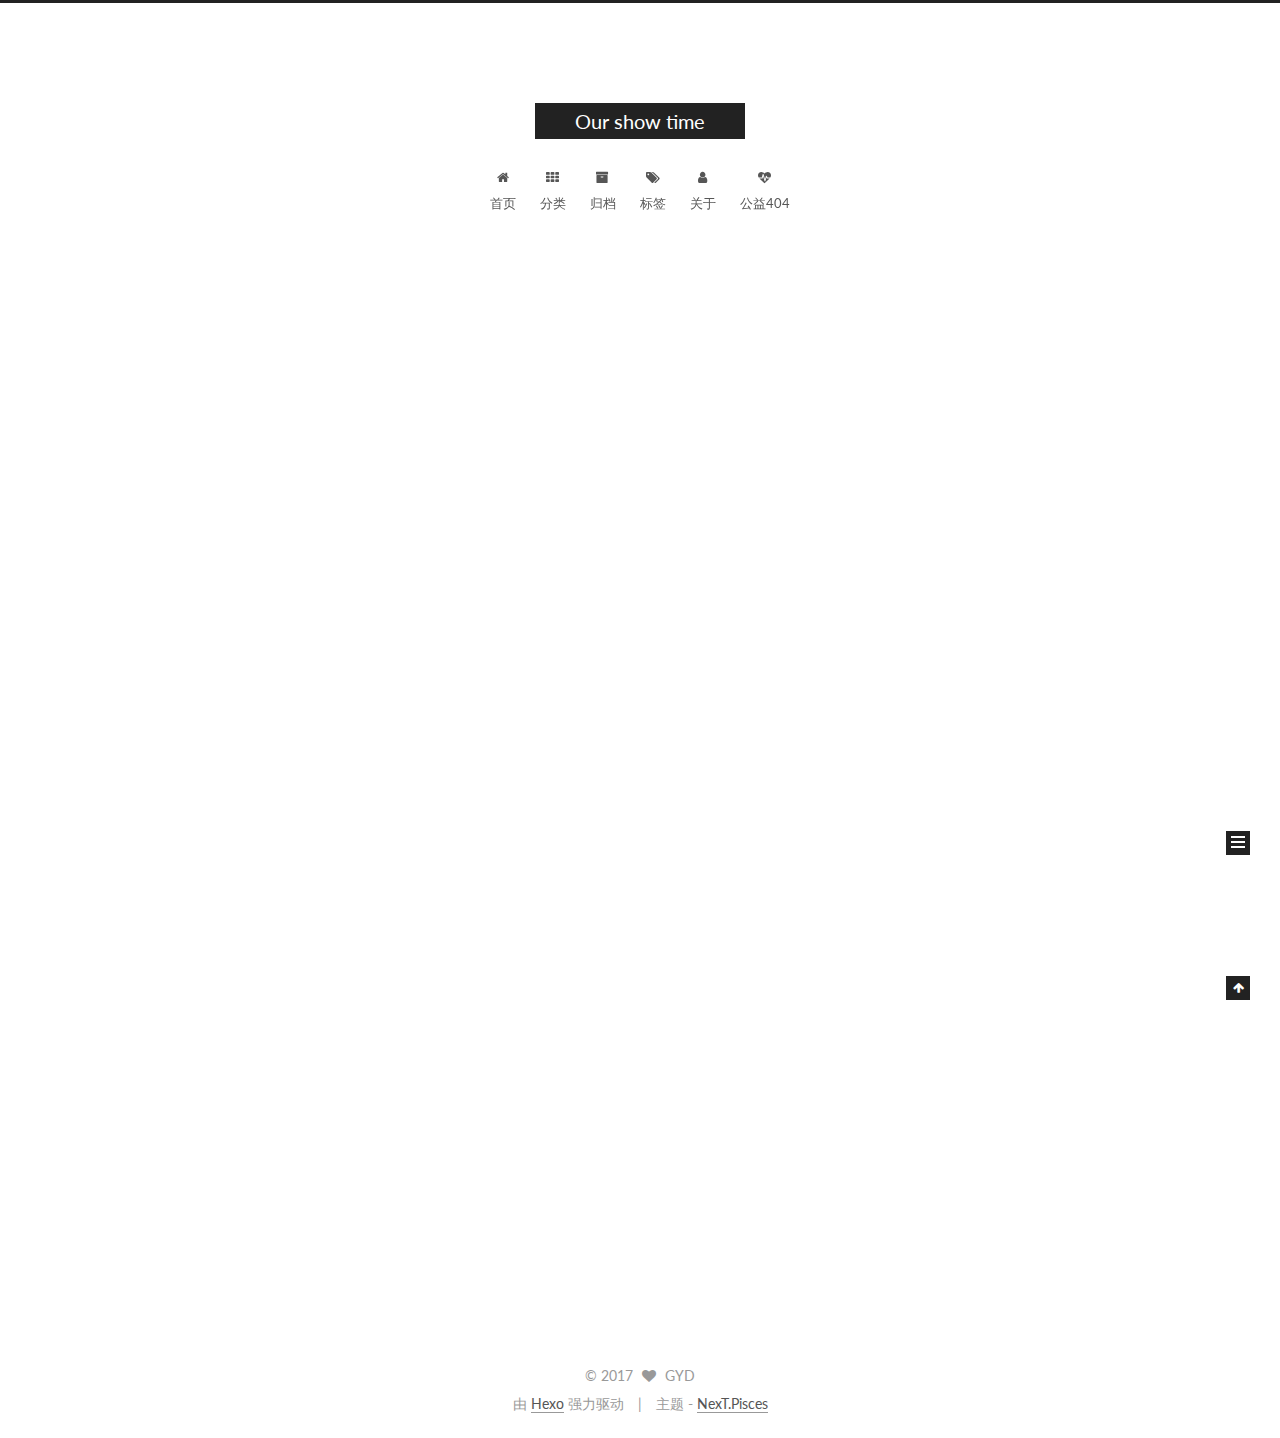
<file: index.html>
<!doctype html>



  


<html class="theme-next pisces use-motion" lang="zh-Hans">
<head>
  <meta charset="UTF-8"/>
<meta http-equiv="X-UA-Compatible" content="IE=edge" />
<meta name="viewport" content="width=device-width, initial-scale=1, maximum-scale=1"/>



<meta http-equiv="Cache-Control" content="no-transform" />
<meta http-equiv="Cache-Control" content="no-siteapp" />















  
  
  <link href="/lib/fancybox/source/jquery.fancybox.css?v=2.1.5" rel="stylesheet" type="text/css" />




  
  
  
  

  
    
    
  

  

  

  

  

  
    
    
    <link href="//fonts.googleapis.com/css?family=Lato:300,300italic,400,400italic,700,700italic&subset=latin,latin-ext" rel="stylesheet" type="text/css">
  






<link href="/lib/font-awesome/css/font-awesome.min.css?v=4.6.2" rel="stylesheet" type="text/css" />

<link href="/css/main.css?v=5.1.0" rel="stylesheet" type="text/css" />


  <meta name="keywords" content="Hexo, NexT" />








  <link rel="shortcut icon" type="image/x-icon" href="/favicon.ico?v=5.1.0" />






<meta name="description" content="GYD&apos;s Blog">
<meta property="og:type" content="website">
<meta property="og:title" content="Our show time">
<meta property="og:url" content="http://yoursite.com/index.html">
<meta property="og:site_name" content="Our show time">
<meta property="og:description" content="GYD&apos;s Blog">
<meta name="twitter:card" content="summary">
<meta name="twitter:title" content="Our show time">
<meta name="twitter:description" content="GYD&apos;s Blog">



<script type="text/javascript" id="hexo.configurations">
  var NexT = window.NexT || {};
  var CONFIG = {
    root: '/',
    scheme: 'Pisces',
    sidebar: {"position":"left","display":"post","offset":12,"offset_float":0,"b2t":false,"scrollpercent":false},
    fancybox: true,
    motion: true,
    duoshuo: {
      userId: '0',
      author: '博主'
    },
    algolia: {
      applicationID: '',
      apiKey: '',
      indexName: '',
      hits: {"per_page":10},
      labels: {"input_placeholder":"Search for Posts","hits_empty":"We didn't find any results for the search: ${query}","hits_stats":"${hits} results found in ${time} ms"}
    }
  };
</script>



  <link rel="canonical" href="http://yoursite.com/"/>





  <title> Our show time </title>
</head>

<body itemscope itemtype="http://schema.org/WebPage" lang="zh-Hans">

  














  
  
    
  

  <div class="container one-collumn sidebar-position-left 
   page-home 
 ">
    <div class="headband"></div>

    <header id="header" class="header" itemscope itemtype="http://schema.org/WPHeader">
      <div class="header-inner"><div class="site-brand-wrapper">
  <div class="site-meta ">
    

    <div class="custom-logo-site-title">
      <a href="/"  class="brand" rel="start">
        <span class="logo-line-before"><i></i></span>
        <span class="site-title">Our show time</span>
        <span class="logo-line-after"><i></i></span>
      </a>
    </div>
      
        <p class="site-subtitle"></p>
      
  </div>

  <div class="site-nav-toggle">
    <button>
      <span class="btn-bar"></span>
      <span class="btn-bar"></span>
      <span class="btn-bar"></span>
    </button>
  </div>
</div>

<nav class="site-nav">
  

  
    <ul id="menu" class="menu">
      
        
        <li class="menu-item menu-item-home">
          <a href="/" rel="section">
            
              <i class="menu-item-icon fa fa-fw fa-home"></i> <br />
            
            首页
          </a>
        </li>
      
        
        <li class="menu-item menu-item-categories">
          <a href="/categories" rel="section">
            
              <i class="menu-item-icon fa fa-fw fa-th"></i> <br />
            
            分类
          </a>
        </li>
      
        
        <li class="menu-item menu-item-archives">
          <a href="/archives" rel="section">
            
              <i class="menu-item-icon fa fa-fw fa-archive"></i> <br />
            
            归档
          </a>
        </li>
      
        
        <li class="menu-item menu-item-tags">
          <a href="/tags" rel="section">
            
              <i class="menu-item-icon fa fa-fw fa-tags"></i> <br />
            
            标签
          </a>
        </li>
      
        
        <li class="menu-item menu-item-about">
          <a href="/about" rel="section">
            
              <i class="menu-item-icon fa fa-fw fa-user"></i> <br />
            
            关于
          </a>
        </li>
      
        
        <li class="menu-item menu-item-commonweal">
          <a href="/404.html" rel="section">
            
              <i class="menu-item-icon fa fa-fw fa-heartbeat"></i> <br />
            
            公益404
          </a>
        </li>
      

      
    </ul>
  

  
</nav>



 </div>
    </header>

    <main id="main" class="main">
      <div class="main-inner">
        <div class="content-wrap">
          <div id="content" class="content">
            
  <section id="posts" class="posts-expand">
    
      

  

  
  
  

  <article class="post post-type-normal " itemscope itemtype="http://schema.org/Article">
    <link itemprop="mainEntityOfPage" href="http://yoursite.com/2017/03/10/hello-world/">

    <span hidden itemprop="author" itemscope itemtype="http://schema.org/Person">
      <meta itemprop="name" content="GYD">
      <meta itemprop="description" content="">
      <meta itemprop="image" content="/images/avatar.png">
    </span>

    <span hidden itemprop="publisher" itemscope itemtype="http://schema.org/Organization">
      <meta itemprop="name" content="Our show time">
    </span>

    
      <header class="post-header">

        
        
          <h1 class="post-title" itemprop="name headline">
            
            
              
                
                <a class="post-title-link" href="/2017/03/10/hello-world/" itemprop="url">
                  Hello World
                </a>
              
            
          </h1>
        

        <div class="post-meta">
          <span class="post-time">
            
              <span class="post-meta-item-icon">
                <i class="fa fa-calendar-o"></i>
              </span>
              
                <span class="post-meta-item-text">发表于</span>
              
              <time title="创建于" itemprop="dateCreated datePublished" datetime="2017-03-10T23:38:57+08:00">
                2017-03-10
              </time>
            

            

            
          </span>

          

          
            
          

          
          

          

          

          

        </div>
      </header>
    


    <div class="post-body" itemprop="articleBody">

      
      

      
        
          
            <p>Welcome to <a href="https://hexo.io/" target="_blank" rel="external">Hexo</a>! This is your very first post. Check <a href="https://hexo.io/docs/" target="_blank" rel="external">documentation</a> for more info. If you get any problems when using Hexo, you can find the answer in <a href="https://hexo.io/docs/troubleshooting.html" target="_blank" rel="external">troubleshooting</a> or you can ask me on <a href="https://github.com/hexojs/hexo/issues" target="_blank" rel="external">GitHub</a>.</p>
<h2 id="Quick-Start"><a href="#Quick-Start" class="headerlink" title="Quick Start"></a>Quick Start</h2><h3 id="Create-a-new-post"><a href="#Create-a-new-post" class="headerlink" title="Create a new post"></a>Create a new post</h3><figure class="highlight bash"><table><tr><td class="gutter"><pre><div class="line">1</div></pre></td><td class="code"><pre><div class="line">$ hexo new <span class="string">"My New Post"</span></div></pre></td></tr></table></figure>
<p>More info: <a href="https://hexo.io/docs/writing.html" target="_blank" rel="external">Writing</a></p>
<h3 id="Run-server"><a href="#Run-server" class="headerlink" title="Run server"></a>Run server</h3><figure class="highlight bash"><table><tr><td class="gutter"><pre><div class="line">1</div></pre></td><td class="code"><pre><div class="line">$ hexo server</div></pre></td></tr></table></figure>
<p>More info: <a href="https://hexo.io/docs/server.html" target="_blank" rel="external">Server</a></p>
<h3 id="Generate-static-files"><a href="#Generate-static-files" class="headerlink" title="Generate static files"></a>Generate static files</h3><figure class="highlight bash"><table><tr><td class="gutter"><pre><div class="line">1</div></pre></td><td class="code"><pre><div class="line">$ hexo generate</div></pre></td></tr></table></figure>
<p>More info: <a href="https://hexo.io/docs/generating.html" target="_blank" rel="external">Generating</a></p>
<h3 id="Deploy-to-remote-sites"><a href="#Deploy-to-remote-sites" class="headerlink" title="Deploy to remote sites"></a>Deploy to remote sites</h3><figure class="highlight bash"><table><tr><td class="gutter"><pre><div class="line">1</div></pre></td><td class="code"><pre><div class="line">$ hexo deploy</div></pre></td></tr></table></figure>
<p>More info: <a href="https://hexo.io/docs/deployment.html" target="_blank" rel="external">Deployment</a></p>

          
        
      
    </div>

    <div>
      
    </div>

    <div>
      
    </div>


    <footer class="post-footer">
      

      

      

      
      
        <div class="post-eof"></div>
      
    </footer>
  </article>


    
  </section>

  

          
          </div>
          


          

        </div>
        
          
  
  <div class="sidebar-toggle">
    <div class="sidebar-toggle-line-wrap">
      <span class="sidebar-toggle-line sidebar-toggle-line-first"></span>
      <span class="sidebar-toggle-line sidebar-toggle-line-middle"></span>
      <span class="sidebar-toggle-line sidebar-toggle-line-last"></span>
    </div>
  </div>

  <aside id="sidebar" class="sidebar">
    <div class="sidebar-inner">

      

      

      <section class="site-overview sidebar-panel sidebar-panel-active">
        <div class="site-author motion-element" itemprop="author" itemscope itemtype="http://schema.org/Person">
          <img class="site-author-image" itemprop="image"
               src="/images/avatar.png"
               alt="GYD" />
          <p class="site-author-name" itemprop="name">GYD</p>
           
              <p class="site-description motion-element" itemprop="description">GYD's Blog</p>
          
        </div>
        <nav class="site-state motion-element">

          
            <div class="site-state-item site-state-posts">
              <a href="/archives">
                <span class="site-state-item-count">1</span>
                <span class="site-state-item-name">日志</span>
              </a>
            </div>
          

          

          

        </nav>

        

        <div class="links-of-author motion-element">
          
        </div>

        
        

        
        

        


      </section>

      

      

    </div>
  </aside>


        
      </div>
    </main>

    <footer id="footer" class="footer">
      <div class="footer-inner">
        <div class="copyright" >
  
  &copy; 
  <span itemprop="copyrightYear">2017</span>
  <span class="with-love">
    <i class="fa fa-heart"></i>
  </span>
  <span class="author" itemprop="copyrightHolder">GYD</span>
</div>


<div class="powered-by">
  由 <a class="theme-link" href="https://hexo.io">Hexo</a> 强力驱动
</div>

<div class="theme-info">
  主题 -
  <a class="theme-link" href="https://github.com/iissnan/hexo-theme-next">
    NexT.Pisces
  </a>
</div>


        

        
      </div>
    </footer>

    
      <div class="back-to-top">
        <i class="fa fa-arrow-up"></i>
        
      </div>
    
    
  </div>

  

<script type="text/javascript">
  if (Object.prototype.toString.call(window.Promise) !== '[object Function]') {
    window.Promise = null;
  }
</script>









  




  
  <script type="text/javascript" src="/lib/jquery/index.js?v=2.1.3"></script>

  
  <script type="text/javascript" src="/lib/fastclick/lib/fastclick.min.js?v=1.0.6"></script>

  
  <script type="text/javascript" src="/lib/jquery_lazyload/jquery.lazyload.js?v=1.9.7"></script>

  
  <script type="text/javascript" src="/lib/velocity/velocity.min.js?v=1.2.1"></script>

  
  <script type="text/javascript" src="/lib/velocity/velocity.ui.min.js?v=1.2.1"></script>

  
  <script type="text/javascript" src="/lib/fancybox/source/jquery.fancybox.pack.js?v=2.1.5"></script>


  


  <script type="text/javascript" src="/js/src/utils.js?v=5.1.0"></script>

  <script type="text/javascript" src="/js/src/motion.js?v=5.1.0"></script>



  
  


  <script type="text/javascript" src="/js/src/affix.js?v=5.1.0"></script>

  <script type="text/javascript" src="/js/src/schemes/pisces.js?v=5.1.0"></script>



  

  


  <script type="text/javascript" src="/js/src/bootstrap.js?v=5.1.0"></script>



  



  




	





  





  





  



  
  

  

  

  

  


  

</body>
</html>
</file>
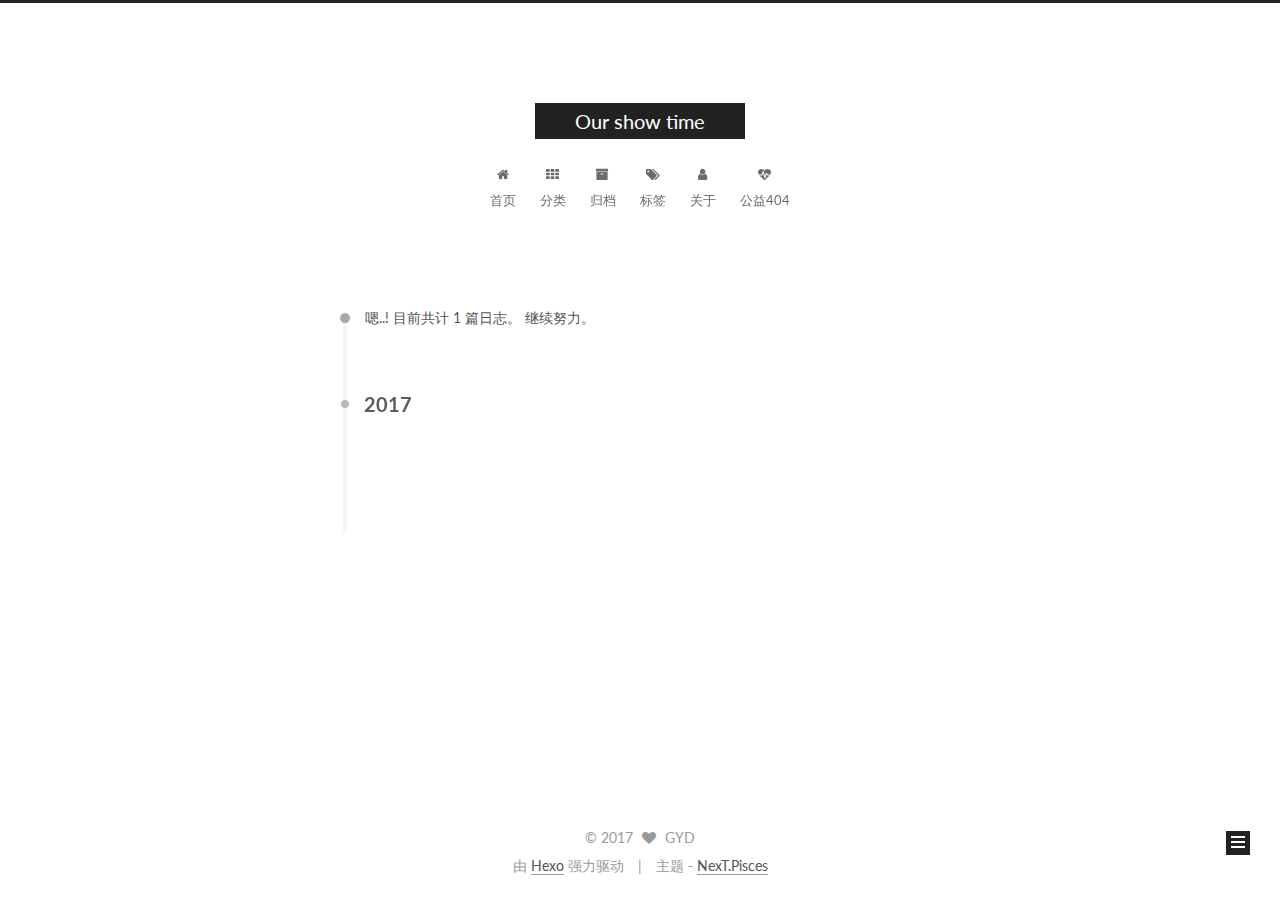
<file: archives/index.html>
<!doctype html>



  


<html class="theme-next pisces use-motion" lang="zh-Hans">
<head>
  <meta charset="UTF-8"/>
<meta http-equiv="X-UA-Compatible" content="IE=edge" />
<meta name="viewport" content="width=device-width, initial-scale=1, maximum-scale=1"/>



<meta http-equiv="Cache-Control" content="no-transform" />
<meta http-equiv="Cache-Control" content="no-siteapp" />















  
  
  <link href="/lib/fancybox/source/jquery.fancybox.css?v=2.1.5" rel="stylesheet" type="text/css" />




  
  
  
  

  
    
    
  

  

  

  

  

  
    
    
    <link href="//fonts.googleapis.com/css?family=Lato:300,300italic,400,400italic,700,700italic&subset=latin,latin-ext" rel="stylesheet" type="text/css">
  






<link href="/lib/font-awesome/css/font-awesome.min.css?v=4.6.2" rel="stylesheet" type="text/css" />

<link href="/css/main.css?v=5.1.0" rel="stylesheet" type="text/css" />


  <meta name="keywords" content="Hexo, NexT" />








  <link rel="shortcut icon" type="image/x-icon" href="/favicon.ico?v=5.1.0" />






<meta name="description" content="GYD&apos;s Blog">
<meta property="og:type" content="website">
<meta property="og:title" content="Our show time">
<meta property="og:url" content="http://yoursite.com/archives/index.html">
<meta property="og:site_name" content="Our show time">
<meta property="og:description" content="GYD&apos;s Blog">
<meta name="twitter:card" content="summary">
<meta name="twitter:title" content="Our show time">
<meta name="twitter:description" content="GYD&apos;s Blog">



<script type="text/javascript" id="hexo.configurations">
  var NexT = window.NexT || {};
  var CONFIG = {
    root: '/',
    scheme: 'Pisces',
    sidebar: {"position":"left","display":"post","offset":12,"offset_float":0,"b2t":false,"scrollpercent":false},
    fancybox: true,
    motion: true,
    duoshuo: {
      userId: '0',
      author: '博主'
    },
    algolia: {
      applicationID: '',
      apiKey: '',
      indexName: '',
      hits: {"per_page":10},
      labels: {"input_placeholder":"Search for Posts","hits_empty":"We didn't find any results for the search: ${query}","hits_stats":"${hits} results found in ${time} ms"}
    }
  };
</script>



  <link rel="canonical" href="http://yoursite.com/archives/"/>





  <title> 归档 | Our show time </title>
</head>

<body itemscope itemtype="http://schema.org/WebPage" lang="zh-Hans">

  














  
  
    
  

  <div class="container one-collumn sidebar-position-left  page-archive  ">
    <div class="headband"></div>

    <header id="header" class="header" itemscope itemtype="http://schema.org/WPHeader">
      <div class="header-inner"><div class="site-brand-wrapper">
  <div class="site-meta ">
    

    <div class="custom-logo-site-title">
      <a href="/"  class="brand" rel="start">
        <span class="logo-line-before"><i></i></span>
        <span class="site-title">Our show time</span>
        <span class="logo-line-after"><i></i></span>
      </a>
    </div>
      
        <p class="site-subtitle"></p>
      
  </div>

  <div class="site-nav-toggle">
    <button>
      <span class="btn-bar"></span>
      <span class="btn-bar"></span>
      <span class="btn-bar"></span>
    </button>
  </div>
</div>

<nav class="site-nav">
  

  
    <ul id="menu" class="menu">
      
        
        <li class="menu-item menu-item-home">
          <a href="/" rel="section">
            
              <i class="menu-item-icon fa fa-fw fa-home"></i> <br />
            
            首页
          </a>
        </li>
      
        
        <li class="menu-item menu-item-categories">
          <a href="/categories" rel="section">
            
              <i class="menu-item-icon fa fa-fw fa-th"></i> <br />
            
            分类
          </a>
        </li>
      
        
        <li class="menu-item menu-item-archives">
          <a href="/archives" rel="section">
            
              <i class="menu-item-icon fa fa-fw fa-archive"></i> <br />
            
            归档
          </a>
        </li>
      
        
        <li class="menu-item menu-item-tags">
          <a href="/tags" rel="section">
            
              <i class="menu-item-icon fa fa-fw fa-tags"></i> <br />
            
            标签
          </a>
        </li>
      
        
        <li class="menu-item menu-item-about">
          <a href="/about" rel="section">
            
              <i class="menu-item-icon fa fa-fw fa-user"></i> <br />
            
            关于
          </a>
        </li>
      
        
        <li class="menu-item menu-item-commonweal">
          <a href="/404.html" rel="section">
            
              <i class="menu-item-icon fa fa-fw fa-heartbeat"></i> <br />
            
            公益404
          </a>
        </li>
      

      
    </ul>
  

  
</nav>



 </div>
    </header>

    <main id="main" class="main">
      <div class="main-inner">
        <div class="content-wrap">
          <div id="content" class="content">
            

  <section id="posts" class="posts-collapse">
    <span class="archive-move-on"></span>

    <span class="archive-page-counter">
      
      
      
        
      
      嗯..! 目前共计 1 篇日志。 继续努力。
    </span>

    

      
      
      

      
        
        <div class="collection-title">
          <h2 class="archive-year motion-element" id="archive-year-2017">2017</h2>
        </div>
      
      

      

  <article class="post post-type-normal" itemscope itemtype="http://schema.org/Article">
    <header class="post-header">

      <h1 class="post-title">
        
            <a class="post-title-link" href="/2017/03/10/hello-world/" itemprop="url">
              
                <span itemprop="name">Hello World</span>
              
            </a>
        
      </h1>

      <div class="post-meta">
        <time class="post-time" itemprop="dateCreated"
              datetime="2017-03-10T23:38:57+08:00"
              content="2017-03-10" >
          03-10
        </time>
      </div>

    </header>
  </article>



    

  </section>

  


          
          </div>
          


          

        </div>
        
          
  
  <div class="sidebar-toggle">
    <div class="sidebar-toggle-line-wrap">
      <span class="sidebar-toggle-line sidebar-toggle-line-first"></span>
      <span class="sidebar-toggle-line sidebar-toggle-line-middle"></span>
      <span class="sidebar-toggle-line sidebar-toggle-line-last"></span>
    </div>
  </div>

  <aside id="sidebar" class="sidebar">
    <div class="sidebar-inner">

      

      

      <section class="site-overview sidebar-panel sidebar-panel-active">
        <div class="site-author motion-element" itemprop="author" itemscope itemtype="http://schema.org/Person">
          <img class="site-author-image" itemprop="image"
               src="/images/avatar.png"
               alt="GYD" />
          <p class="site-author-name" itemprop="name">GYD</p>
           
              <p class="site-description motion-element" itemprop="description">GYD's Blog</p>
          
        </div>
        <nav class="site-state motion-element">

          
            <div class="site-state-item site-state-posts">
              <a href="/archives">
                <span class="site-state-item-count">1</span>
                <span class="site-state-item-name">日志</span>
              </a>
            </div>
          

          

          

        </nav>

        

        <div class="links-of-author motion-element">
          
        </div>

        
        

        
        

        


      </section>

      

      

    </div>
  </aside>


        
      </div>
    </main>

    <footer id="footer" class="footer">
      <div class="footer-inner">
        <div class="copyright" >
  
  &copy; 
  <span itemprop="copyrightYear">2017</span>
  <span class="with-love">
    <i class="fa fa-heart"></i>
  </span>
  <span class="author" itemprop="copyrightHolder">GYD</span>
</div>


<div class="powered-by">
  由 <a class="theme-link" href="https://hexo.io">Hexo</a> 强力驱动
</div>

<div class="theme-info">
  主题 -
  <a class="theme-link" href="https://github.com/iissnan/hexo-theme-next">
    NexT.Pisces
  </a>
</div>


        

        
      </div>
    </footer>

    
      <div class="back-to-top">
        <i class="fa fa-arrow-up"></i>
        
      </div>
    
    
  </div>

  

<script type="text/javascript">
  if (Object.prototype.toString.call(window.Promise) !== '[object Function]') {
    window.Promise = null;
  }
</script>









  




  
  <script type="text/javascript" src="/lib/jquery/index.js?v=2.1.3"></script>

  
  <script type="text/javascript" src="/lib/fastclick/lib/fastclick.min.js?v=1.0.6"></script>

  
  <script type="text/javascript" src="/lib/jquery_lazyload/jquery.lazyload.js?v=1.9.7"></script>

  
  <script type="text/javascript" src="/lib/velocity/velocity.min.js?v=1.2.1"></script>

  
  <script type="text/javascript" src="/lib/velocity/velocity.ui.min.js?v=1.2.1"></script>

  
  <script type="text/javascript" src="/lib/fancybox/source/jquery.fancybox.pack.js?v=2.1.5"></script>


  


  <script type="text/javascript" src="/js/src/utils.js?v=5.1.0"></script>

  <script type="text/javascript" src="/js/src/motion.js?v=5.1.0"></script>



  
  


  <script type="text/javascript" src="/js/src/affix.js?v=5.1.0"></script>

  <script type="text/javascript" src="/js/src/schemes/pisces.js?v=5.1.0"></script>



  
  
    <script type="text/javascript" id="motion.page.archive">
      $('.archive-year').velocity('transition.slideLeftIn');
    </script>
  


  


  <script type="text/javascript" src="/js/src/bootstrap.js?v=5.1.0"></script>



  



  




	





  





  





  



  
  

  

  

  

  


  

</body>
</html>
</file>
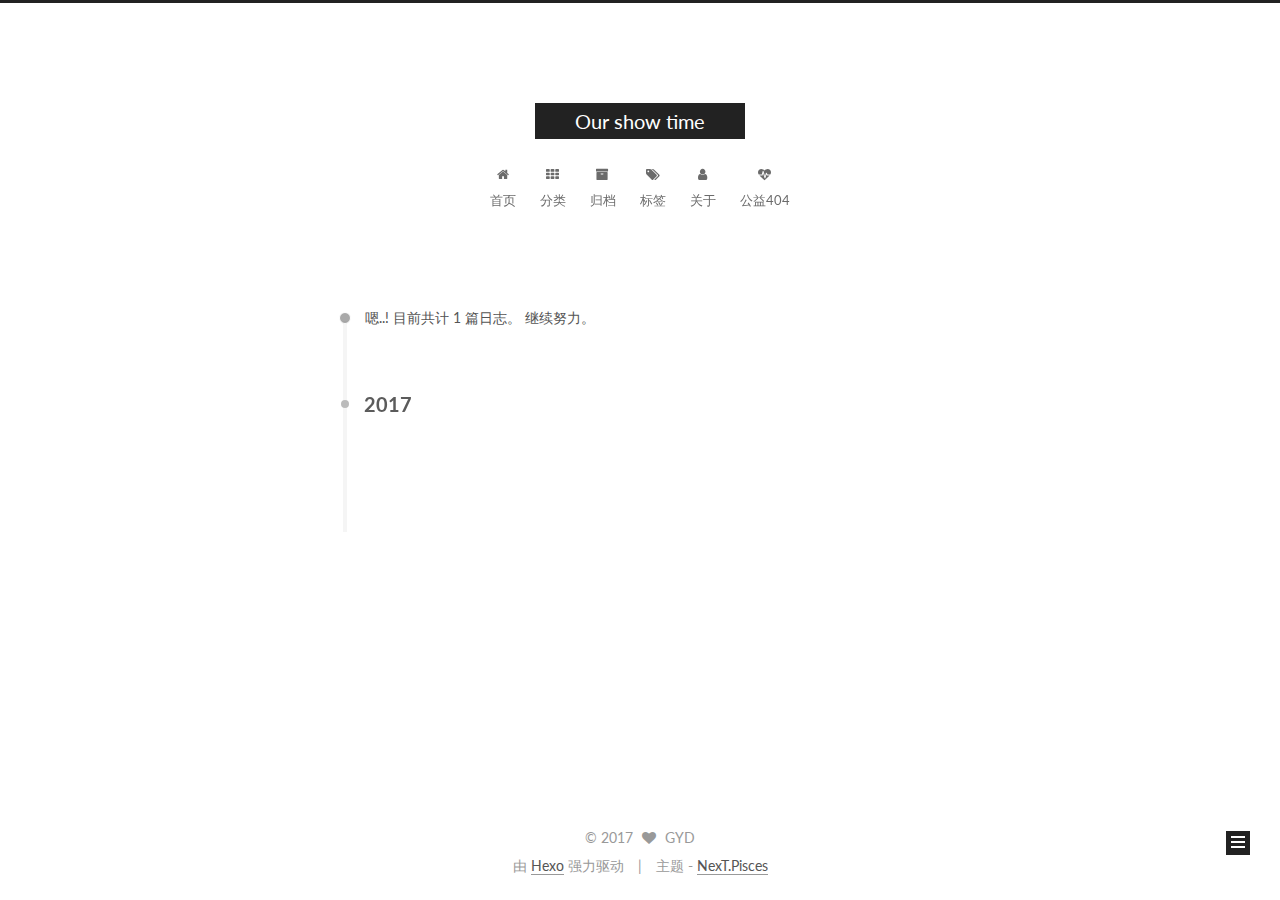
<file: archives/2017/index.html>
<!doctype html>



  


<html class="theme-next pisces use-motion" lang="zh-Hans">
<head>
  <meta charset="UTF-8"/>
<meta http-equiv="X-UA-Compatible" content="IE=edge" />
<meta name="viewport" content="width=device-width, initial-scale=1, maximum-scale=1"/>



<meta http-equiv="Cache-Control" content="no-transform" />
<meta http-equiv="Cache-Control" content="no-siteapp" />















  
  
  <link href="/lib/fancybox/source/jquery.fancybox.css?v=2.1.5" rel="stylesheet" type="text/css" />




  
  
  
  

  
    
    
  

  

  

  

  

  
    
    
    <link href="//fonts.googleapis.com/css?family=Lato:300,300italic,400,400italic,700,700italic&subset=latin,latin-ext" rel="stylesheet" type="text/css">
  






<link href="/lib/font-awesome/css/font-awesome.min.css?v=4.6.2" rel="stylesheet" type="text/css" />

<link href="/css/main.css?v=5.1.0" rel="stylesheet" type="text/css" />


  <meta name="keywords" content="Hexo, NexT" />








  <link rel="shortcut icon" type="image/x-icon" href="/favicon.ico?v=5.1.0" />






<meta name="description" content="GYD&apos;s Blog">
<meta property="og:type" content="website">
<meta property="og:title" content="Our show time">
<meta property="og:url" content="http://yoursite.com/archives/2017/index.html">
<meta property="og:site_name" content="Our show time">
<meta property="og:description" content="GYD&apos;s Blog">
<meta name="twitter:card" content="summary">
<meta name="twitter:title" content="Our show time">
<meta name="twitter:description" content="GYD&apos;s Blog">



<script type="text/javascript" id="hexo.configurations">
  var NexT = window.NexT || {};
  var CONFIG = {
    root: '/',
    scheme: 'Pisces',
    sidebar: {"position":"left","display":"post","offset":12,"offset_float":0,"b2t":false,"scrollpercent":false},
    fancybox: true,
    motion: true,
    duoshuo: {
      userId: '0',
      author: '博主'
    },
    algolia: {
      applicationID: '',
      apiKey: '',
      indexName: '',
      hits: {"per_page":10},
      labels: {"input_placeholder":"Search for Posts","hits_empty":"We didn't find any results for the search: ${query}","hits_stats":"${hits} results found in ${time} ms"}
    }
  };
</script>



  <link rel="canonical" href="http://yoursite.com/archives/2017/"/>





  <title> 归档 | Our show time </title>
</head>

<body itemscope itemtype="http://schema.org/WebPage" lang="zh-Hans">

  














  
  
    
  

  <div class="container one-collumn sidebar-position-left  page-archive  ">
    <div class="headband"></div>

    <header id="header" class="header" itemscope itemtype="http://schema.org/WPHeader">
      <div class="header-inner"><div class="site-brand-wrapper">
  <div class="site-meta ">
    

    <div class="custom-logo-site-title">
      <a href="/"  class="brand" rel="start">
        <span class="logo-line-before"><i></i></span>
        <span class="site-title">Our show time</span>
        <span class="logo-line-after"><i></i></span>
      </a>
    </div>
      
        <p class="site-subtitle"></p>
      
  </div>

  <div class="site-nav-toggle">
    <button>
      <span class="btn-bar"></span>
      <span class="btn-bar"></span>
      <span class="btn-bar"></span>
    </button>
  </div>
</div>

<nav class="site-nav">
  

  
    <ul id="menu" class="menu">
      
        
        <li class="menu-item menu-item-home">
          <a href="/" rel="section">
            
              <i class="menu-item-icon fa fa-fw fa-home"></i> <br />
            
            首页
          </a>
        </li>
      
        
        <li class="menu-item menu-item-categories">
          <a href="/categories" rel="section">
            
              <i class="menu-item-icon fa fa-fw fa-th"></i> <br />
            
            分类
          </a>
        </li>
      
        
        <li class="menu-item menu-item-archives">
          <a href="/archives" rel="section">
            
              <i class="menu-item-icon fa fa-fw fa-archive"></i> <br />
            
            归档
          </a>
        </li>
      
        
        <li class="menu-item menu-item-tags">
          <a href="/tags" rel="section">
            
              <i class="menu-item-icon fa fa-fw fa-tags"></i> <br />
            
            标签
          </a>
        </li>
      
        
        <li class="menu-item menu-item-about">
          <a href="/about" rel="section">
            
              <i class="menu-item-icon fa fa-fw fa-user"></i> <br />
            
            关于
          </a>
        </li>
      
        
        <li class="menu-item menu-item-commonweal">
          <a href="/404.html" rel="section">
            
              <i class="menu-item-icon fa fa-fw fa-heartbeat"></i> <br />
            
            公益404
          </a>
        </li>
      

      
    </ul>
  

  
</nav>



 </div>
    </header>

    <main id="main" class="main">
      <div class="main-inner">
        <div class="content-wrap">
          <div id="content" class="content">
            

  <section id="posts" class="posts-collapse">
    <span class="archive-move-on"></span>

    <span class="archive-page-counter">
      
      
      
        
      
      嗯..! 目前共计 1 篇日志。 继续努力。
    </span>

    

      
      
      

      
        
        <div class="collection-title">
          <h2 class="archive-year motion-element" id="archive-year-2017">2017</h2>
        </div>
      
      

      

  <article class="post post-type-normal" itemscope itemtype="http://schema.org/Article">
    <header class="post-header">

      <h1 class="post-title">
        
            <a class="post-title-link" href="/2017/03/10/hello-world/" itemprop="url">
              
                <span itemprop="name">Hello World</span>
              
            </a>
        
      </h1>

      <div class="post-meta">
        <time class="post-time" itemprop="dateCreated"
              datetime="2017-03-10T23:38:57+08:00"
              content="2017-03-10" >
          03-10
        </time>
      </div>

    </header>
  </article>



    

  </section>

  


          
          </div>
          


          

        </div>
        
          
  
  <div class="sidebar-toggle">
    <div class="sidebar-toggle-line-wrap">
      <span class="sidebar-toggle-line sidebar-toggle-line-first"></span>
      <span class="sidebar-toggle-line sidebar-toggle-line-middle"></span>
      <span class="sidebar-toggle-line sidebar-toggle-line-last"></span>
    </div>
  </div>

  <aside id="sidebar" class="sidebar">
    <div class="sidebar-inner">

      

      

      <section class="site-overview sidebar-panel sidebar-panel-active">
        <div class="site-author motion-element" itemprop="author" itemscope itemtype="http://schema.org/Person">
          <img class="site-author-image" itemprop="image"
               src="/images/avatar.png"
               alt="GYD" />
          <p class="site-author-name" itemprop="name">GYD</p>
           
              <p class="site-description motion-element" itemprop="description">GYD's Blog</p>
          
        </div>
        <nav class="site-state motion-element">

          
            <div class="site-state-item site-state-posts">
              <a href="/archives">
                <span class="site-state-item-count">1</span>
                <span class="site-state-item-name">日志</span>
              </a>
            </div>
          

          

          

        </nav>

        

        <div class="links-of-author motion-element">
          
        </div>

        
        

        
        

        


      </section>

      

      

    </div>
  </aside>


        
      </div>
    </main>

    <footer id="footer" class="footer">
      <div class="footer-inner">
        <div class="copyright" >
  
  &copy; 
  <span itemprop="copyrightYear">2017</span>
  <span class="with-love">
    <i class="fa fa-heart"></i>
  </span>
  <span class="author" itemprop="copyrightHolder">GYD</span>
</div>


<div class="powered-by">
  由 <a class="theme-link" href="https://hexo.io">Hexo</a> 强力驱动
</div>

<div class="theme-info">
  主题 -
  <a class="theme-link" href="https://github.com/iissnan/hexo-theme-next">
    NexT.Pisces
  </a>
</div>


        

        
      </div>
    </footer>

    
      <div class="back-to-top">
        <i class="fa fa-arrow-up"></i>
        
      </div>
    
    
  </div>

  

<script type="text/javascript">
  if (Object.prototype.toString.call(window.Promise) !== '[object Function]') {
    window.Promise = null;
  }
</script>









  




  
  <script type="text/javascript" src="/lib/jquery/index.js?v=2.1.3"></script>

  
  <script type="text/javascript" src="/lib/fastclick/lib/fastclick.min.js?v=1.0.6"></script>

  
  <script type="text/javascript" src="/lib/jquery_lazyload/jquery.lazyload.js?v=1.9.7"></script>

  
  <script type="text/javascript" src="/lib/velocity/velocity.min.js?v=1.2.1"></script>

  
  <script type="text/javascript" src="/lib/velocity/velocity.ui.min.js?v=1.2.1"></script>

  
  <script type="text/javascript" src="/lib/fancybox/source/jquery.fancybox.pack.js?v=2.1.5"></script>


  


  <script type="text/javascript" src="/js/src/utils.js?v=5.1.0"></script>

  <script type="text/javascript" src="/js/src/motion.js?v=5.1.0"></script>



  
  


  <script type="text/javascript" src="/js/src/affix.js?v=5.1.0"></script>

  <script type="text/javascript" src="/js/src/schemes/pisces.js?v=5.1.0"></script>



  
  
    <script type="text/javascript" id="motion.page.archive">
      $('.archive-year').velocity('transition.slideLeftIn');
    </script>
  


  


  <script type="text/javascript" src="/js/src/bootstrap.js?v=5.1.0"></script>



  



  




	





  





  





  



  
  

  

  

  

  


  

</body>
</html>
</file>
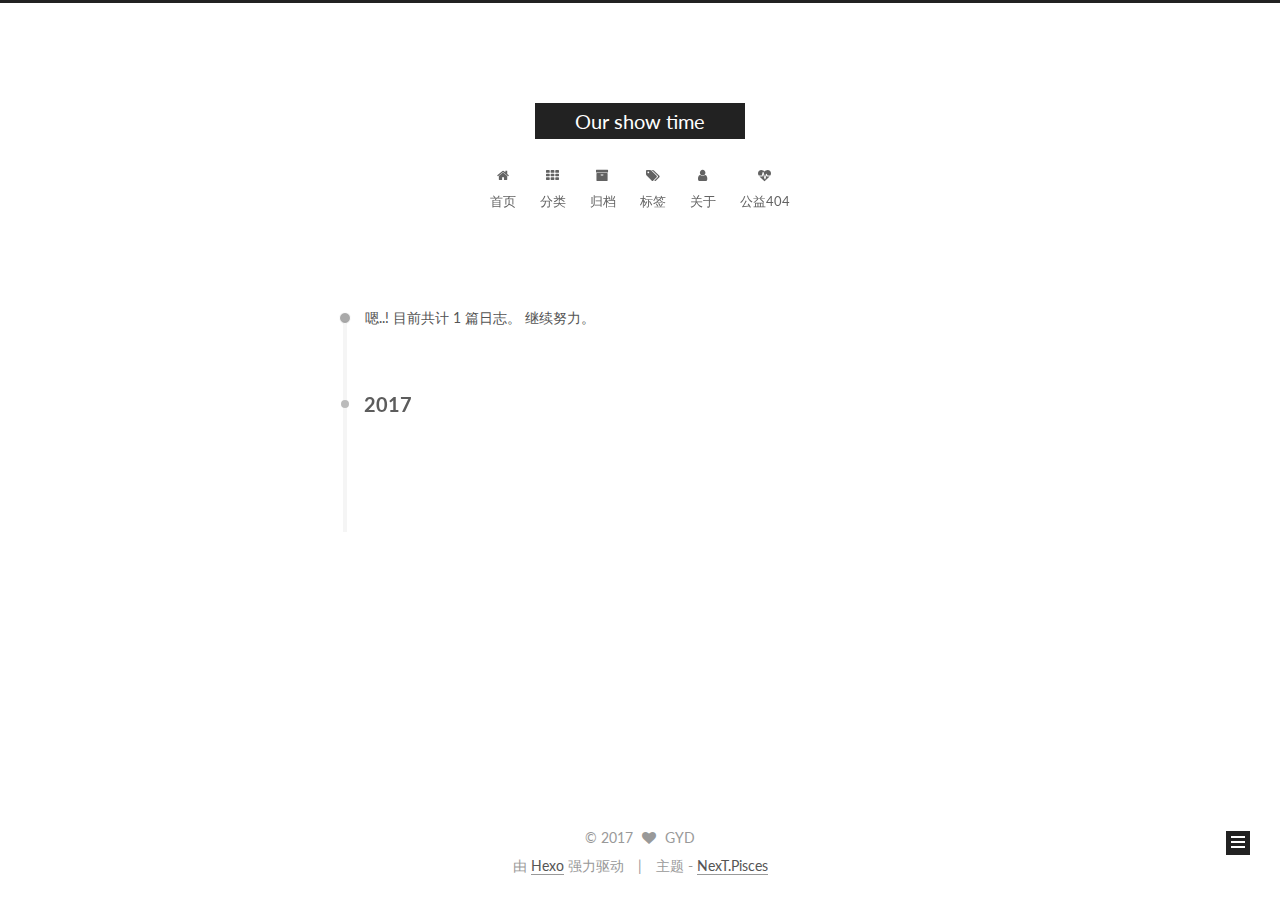
<file: archives/2017/03/index.html>
<!doctype html>



  


<html class="theme-next pisces use-motion" lang="zh-Hans">
<head>
  <meta charset="UTF-8"/>
<meta http-equiv="X-UA-Compatible" content="IE=edge" />
<meta name="viewport" content="width=device-width, initial-scale=1, maximum-scale=1"/>



<meta http-equiv="Cache-Control" content="no-transform" />
<meta http-equiv="Cache-Control" content="no-siteapp" />















  
  
  <link href="/lib/fancybox/source/jquery.fancybox.css?v=2.1.5" rel="stylesheet" type="text/css" />




  
  
  
  

  
    
    
  

  

  

  

  

  
    
    
    <link href="//fonts.googleapis.com/css?family=Lato:300,300italic,400,400italic,700,700italic&subset=latin,latin-ext" rel="stylesheet" type="text/css">
  






<link href="/lib/font-awesome/css/font-awesome.min.css?v=4.6.2" rel="stylesheet" type="text/css" />

<link href="/css/main.css?v=5.1.0" rel="stylesheet" type="text/css" />


  <meta name="keywords" content="Hexo, NexT" />








  <link rel="shortcut icon" type="image/x-icon" href="/favicon.ico?v=5.1.0" />






<meta name="description" content="GYD&apos;s Blog">
<meta property="og:type" content="website">
<meta property="og:title" content="Our show time">
<meta property="og:url" content="http://yoursite.com/archives/2017/03/index.html">
<meta property="og:site_name" content="Our show time">
<meta property="og:description" content="GYD&apos;s Blog">
<meta name="twitter:card" content="summary">
<meta name="twitter:title" content="Our show time">
<meta name="twitter:description" content="GYD&apos;s Blog">



<script type="text/javascript" id="hexo.configurations">
  var NexT = window.NexT || {};
  var CONFIG = {
    root: '/',
    scheme: 'Pisces',
    sidebar: {"position":"left","display":"post","offset":12,"offset_float":0,"b2t":false,"scrollpercent":false},
    fancybox: true,
    motion: true,
    duoshuo: {
      userId: '0',
      author: '博主'
    },
    algolia: {
      applicationID: '',
      apiKey: '',
      indexName: '',
      hits: {"per_page":10},
      labels: {"input_placeholder":"Search for Posts","hits_empty":"We didn't find any results for the search: ${query}","hits_stats":"${hits} results found in ${time} ms"}
    }
  };
</script>



  <link rel="canonical" href="http://yoursite.com/archives/2017/03/"/>





  <title> 归档 | Our show time </title>
</head>

<body itemscope itemtype="http://schema.org/WebPage" lang="zh-Hans">

  














  
  
    
  

  <div class="container one-collumn sidebar-position-left  page-archive  ">
    <div class="headband"></div>

    <header id="header" class="header" itemscope itemtype="http://schema.org/WPHeader">
      <div class="header-inner"><div class="site-brand-wrapper">
  <div class="site-meta ">
    

    <div class="custom-logo-site-title">
      <a href="/"  class="brand" rel="start">
        <span class="logo-line-before"><i></i></span>
        <span class="site-title">Our show time</span>
        <span class="logo-line-after"><i></i></span>
      </a>
    </div>
      
        <p class="site-subtitle"></p>
      
  </div>

  <div class="site-nav-toggle">
    <button>
      <span class="btn-bar"></span>
      <span class="btn-bar"></span>
      <span class="btn-bar"></span>
    </button>
  </div>
</div>

<nav class="site-nav">
  

  
    <ul id="menu" class="menu">
      
        
        <li class="menu-item menu-item-home">
          <a href="/" rel="section">
            
              <i class="menu-item-icon fa fa-fw fa-home"></i> <br />
            
            首页
          </a>
        </li>
      
        
        <li class="menu-item menu-item-categories">
          <a href="/categories" rel="section">
            
              <i class="menu-item-icon fa fa-fw fa-th"></i> <br />
            
            分类
          </a>
        </li>
      
        
        <li class="menu-item menu-item-archives">
          <a href="/archives" rel="section">
            
              <i class="menu-item-icon fa fa-fw fa-archive"></i> <br />
            
            归档
          </a>
        </li>
      
        
        <li class="menu-item menu-item-tags">
          <a href="/tags" rel="section">
            
              <i class="menu-item-icon fa fa-fw fa-tags"></i> <br />
            
            标签
          </a>
        </li>
      
        
        <li class="menu-item menu-item-about">
          <a href="/about" rel="section">
            
              <i class="menu-item-icon fa fa-fw fa-user"></i> <br />
            
            关于
          </a>
        </li>
      
        
        <li class="menu-item menu-item-commonweal">
          <a href="/404.html" rel="section">
            
              <i class="menu-item-icon fa fa-fw fa-heartbeat"></i> <br />
            
            公益404
          </a>
        </li>
      

      
    </ul>
  

  
</nav>



 </div>
    </header>

    <main id="main" class="main">
      <div class="main-inner">
        <div class="content-wrap">
          <div id="content" class="content">
            

  <section id="posts" class="posts-collapse">
    <span class="archive-move-on"></span>

    <span class="archive-page-counter">
      
      
      
        
      
      嗯..! 目前共计 1 篇日志。 继续努力。
    </span>

    

      
      
      

      
        
        <div class="collection-title">
          <h2 class="archive-year motion-element" id="archive-year-2017">2017</h2>
        </div>
      
      

      

  <article class="post post-type-normal" itemscope itemtype="http://schema.org/Article">
    <header class="post-header">

      <h1 class="post-title">
        
            <a class="post-title-link" href="/2017/03/10/hello-world/" itemprop="url">
              
                <span itemprop="name">Hello World</span>
              
            </a>
        
      </h1>

      <div class="post-meta">
        <time class="post-time" itemprop="dateCreated"
              datetime="2017-03-10T23:38:57+08:00"
              content="2017-03-10" >
          03-10
        </time>
      </div>

    </header>
  </article>



    

  </section>

  


          
          </div>
          


          

        </div>
        
          
  
  <div class="sidebar-toggle">
    <div class="sidebar-toggle-line-wrap">
      <span class="sidebar-toggle-line sidebar-toggle-line-first"></span>
      <span class="sidebar-toggle-line sidebar-toggle-line-middle"></span>
      <span class="sidebar-toggle-line sidebar-toggle-line-last"></span>
    </div>
  </div>

  <aside id="sidebar" class="sidebar">
    <div class="sidebar-inner">

      

      

      <section class="site-overview sidebar-panel sidebar-panel-active">
        <div class="site-author motion-element" itemprop="author" itemscope itemtype="http://schema.org/Person">
          <img class="site-author-image" itemprop="image"
               src="/images/avatar.png"
               alt="GYD" />
          <p class="site-author-name" itemprop="name">GYD</p>
           
              <p class="site-description motion-element" itemprop="description">GYD's Blog</p>
          
        </div>
        <nav class="site-state motion-element">

          
            <div class="site-state-item site-state-posts">
              <a href="/archives">
                <span class="site-state-item-count">1</span>
                <span class="site-state-item-name">日志</span>
              </a>
            </div>
          

          

          

        </nav>

        

        <div class="links-of-author motion-element">
          
        </div>

        
        

        
        

        


      </section>

      

      

    </div>
  </aside>


        
      </div>
    </main>

    <footer id="footer" class="footer">
      <div class="footer-inner">
        <div class="copyright" >
  
  &copy; 
  <span itemprop="copyrightYear">2017</span>
  <span class="with-love">
    <i class="fa fa-heart"></i>
  </span>
  <span class="author" itemprop="copyrightHolder">GYD</span>
</div>


<div class="powered-by">
  由 <a class="theme-link" href="https://hexo.io">Hexo</a> 强力驱动
</div>

<div class="theme-info">
  主题 -
  <a class="theme-link" href="https://github.com/iissnan/hexo-theme-next">
    NexT.Pisces
  </a>
</div>


        

        
      </div>
    </footer>

    
      <div class="back-to-top">
        <i class="fa fa-arrow-up"></i>
        
      </div>
    
    
  </div>

  

<script type="text/javascript">
  if (Object.prototype.toString.call(window.Promise) !== '[object Function]') {
    window.Promise = null;
  }
</script>









  




  
  <script type="text/javascript" src="/lib/jquery/index.js?v=2.1.3"></script>

  
  <script type="text/javascript" src="/lib/fastclick/lib/fastclick.min.js?v=1.0.6"></script>

  
  <script type="text/javascript" src="/lib/jquery_lazyload/jquery.lazyload.js?v=1.9.7"></script>

  
  <script type="text/javascript" src="/lib/velocity/velocity.min.js?v=1.2.1"></script>

  
  <script type="text/javascript" src="/lib/velocity/velocity.ui.min.js?v=1.2.1"></script>

  
  <script type="text/javascript" src="/lib/fancybox/source/jquery.fancybox.pack.js?v=2.1.5"></script>


  


  <script type="text/javascript" src="/js/src/utils.js?v=5.1.0"></script>

  <script type="text/javascript" src="/js/src/motion.js?v=5.1.0"></script>



  
  


  <script type="text/javascript" src="/js/src/affix.js?v=5.1.0"></script>

  <script type="text/javascript" src="/js/src/schemes/pisces.js?v=5.1.0"></script>



  
  
    <script type="text/javascript" id="motion.page.archive">
      $('.archive-year').velocity('transition.slideLeftIn');
    </script>
  


  


  <script type="text/javascript" src="/js/src/bootstrap.js?v=5.1.0"></script>



  



  




	





  





  





  



  
  

  

  

  

  


  

</body>
</html>
</file>
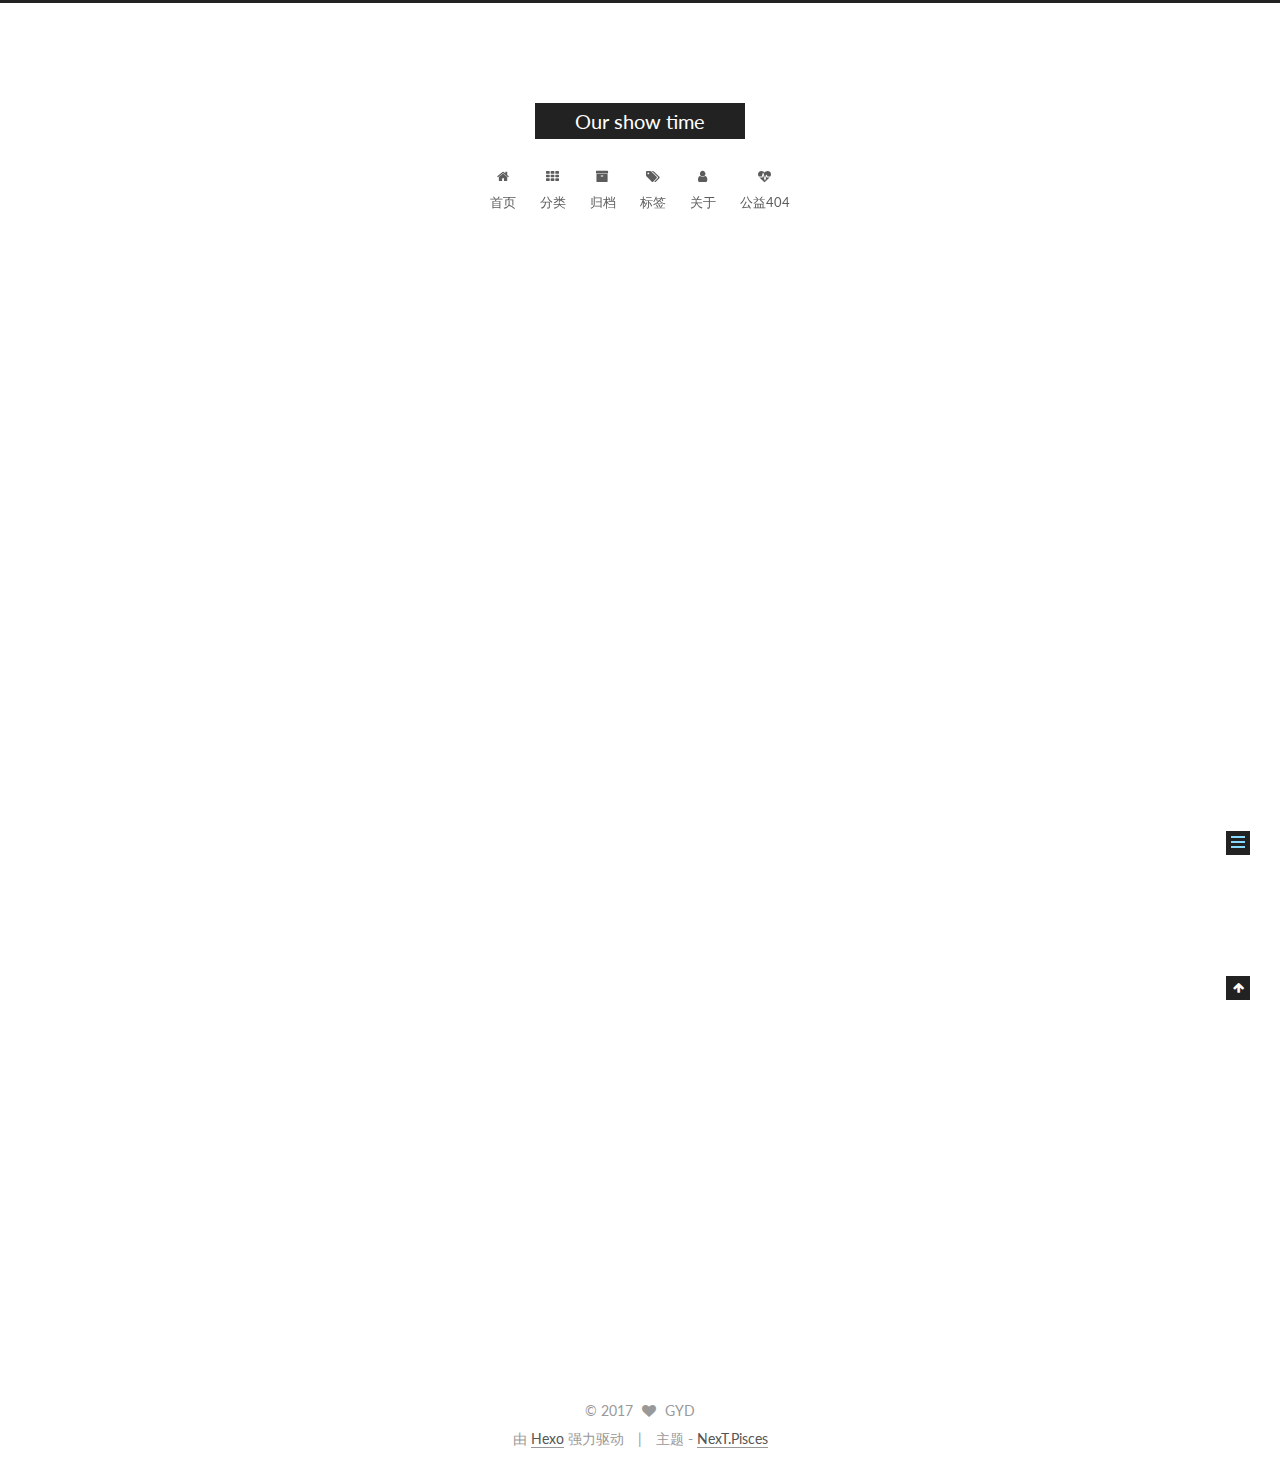
<file: 2017/03/10/hello-world/index.html>
<!doctype html>



  


<html class="theme-next pisces use-motion" lang="zh-Hans">
<head>
  <meta charset="UTF-8"/>
<meta http-equiv="X-UA-Compatible" content="IE=edge" />
<meta name="viewport" content="width=device-width, initial-scale=1, maximum-scale=1"/>



<meta http-equiv="Cache-Control" content="no-transform" />
<meta http-equiv="Cache-Control" content="no-siteapp" />















  
  
  <link href="/lib/fancybox/source/jquery.fancybox.css?v=2.1.5" rel="stylesheet" type="text/css" />




  
  
  
  

  
    
    
  

  

  

  

  

  
    
    
    <link href="//fonts.googleapis.com/css?family=Lato:300,300italic,400,400italic,700,700italic&subset=latin,latin-ext" rel="stylesheet" type="text/css">
  






<link href="/lib/font-awesome/css/font-awesome.min.css?v=4.6.2" rel="stylesheet" type="text/css" />

<link href="/css/main.css?v=5.1.0" rel="stylesheet" type="text/css" />


  <meta name="keywords" content="Hexo, NexT" />








  <link rel="shortcut icon" type="image/x-icon" href="/favicon.ico?v=5.1.0" />






<meta name="description" content="Welcome to Hexo! This is your very first post. Check documentation for more info. If you get any problems when using Hexo, you can find the answer in troubleshooting or you can ask me on GitHub.
Quick">
<meta property="og:type" content="article">
<meta property="og:title" content="Hello World">
<meta property="og:url" content="http://yoursite.com/2017/03/10/hello-world/index.html">
<meta property="og:site_name" content="Our show time">
<meta property="og:description" content="Welcome to Hexo! This is your very first post. Check documentation for more info. If you get any problems when using Hexo, you can find the answer in troubleshooting or you can ask me on GitHub.
Quick">
<meta property="og:updated_time" content="2017-03-10T15:38:57.123Z">
<meta name="twitter:card" content="summary">
<meta name="twitter:title" content="Hello World">
<meta name="twitter:description" content="Welcome to Hexo! This is your very first post. Check documentation for more info. If you get any problems when using Hexo, you can find the answer in troubleshooting or you can ask me on GitHub.
Quick">



<script type="text/javascript" id="hexo.configurations">
  var NexT = window.NexT || {};
  var CONFIG = {
    root: '/',
    scheme: 'Pisces',
    sidebar: {"position":"left","display":"post","offset":12,"offset_float":0,"b2t":false,"scrollpercent":false},
    fancybox: true,
    motion: true,
    duoshuo: {
      userId: '0',
      author: '博主'
    },
    algolia: {
      applicationID: '',
      apiKey: '',
      indexName: '',
      hits: {"per_page":10},
      labels: {"input_placeholder":"Search for Posts","hits_empty":"We didn't find any results for the search: ${query}","hits_stats":"${hits} results found in ${time} ms"}
    }
  };
</script>



  <link rel="canonical" href="http://yoursite.com/2017/03/10/hello-world/"/>





  <title> Hello World | Our show time </title>
</head>

<body itemscope itemtype="http://schema.org/WebPage" lang="zh-Hans">

  














  
  
    
  

  <div class="container one-collumn sidebar-position-left page-post-detail ">
    <div class="headband"></div>

    <header id="header" class="header" itemscope itemtype="http://schema.org/WPHeader">
      <div class="header-inner"><div class="site-brand-wrapper">
  <div class="site-meta ">
    

    <div class="custom-logo-site-title">
      <a href="/"  class="brand" rel="start">
        <span class="logo-line-before"><i></i></span>
        <span class="site-title">Our show time</span>
        <span class="logo-line-after"><i></i></span>
      </a>
    </div>
      
        <p class="site-subtitle"></p>
      
  </div>

  <div class="site-nav-toggle">
    <button>
      <span class="btn-bar"></span>
      <span class="btn-bar"></span>
      <span class="btn-bar"></span>
    </button>
  </div>
</div>

<nav class="site-nav">
  

  
    <ul id="menu" class="menu">
      
        
        <li class="menu-item menu-item-home">
          <a href="/" rel="section">
            
              <i class="menu-item-icon fa fa-fw fa-home"></i> <br />
            
            首页
          </a>
        </li>
      
        
        <li class="menu-item menu-item-categories">
          <a href="/categories" rel="section">
            
              <i class="menu-item-icon fa fa-fw fa-th"></i> <br />
            
            分类
          </a>
        </li>
      
        
        <li class="menu-item menu-item-archives">
          <a href="/archives" rel="section">
            
              <i class="menu-item-icon fa fa-fw fa-archive"></i> <br />
            
            归档
          </a>
        </li>
      
        
        <li class="menu-item menu-item-tags">
          <a href="/tags" rel="section">
            
              <i class="menu-item-icon fa fa-fw fa-tags"></i> <br />
            
            标签
          </a>
        </li>
      
        
        <li class="menu-item menu-item-about">
          <a href="/about" rel="section">
            
              <i class="menu-item-icon fa fa-fw fa-user"></i> <br />
            
            关于
          </a>
        </li>
      
        
        <li class="menu-item menu-item-commonweal">
          <a href="/404.html" rel="section">
            
              <i class="menu-item-icon fa fa-fw fa-heartbeat"></i> <br />
            
            公益404
          </a>
        </li>
      

      
    </ul>
  

  
</nav>



 </div>
    </header>

    <main id="main" class="main">
      <div class="main-inner">
        <div class="content-wrap">
          <div id="content" class="content">
            

  <div id="posts" class="posts-expand">
    

  

  
  
  

  <article class="post post-type-normal " itemscope itemtype="http://schema.org/Article">
    <link itemprop="mainEntityOfPage" href="http://yoursite.com/2017/03/10/hello-world/">

    <span hidden itemprop="author" itemscope itemtype="http://schema.org/Person">
      <meta itemprop="name" content="GYD">
      <meta itemprop="description" content="">
      <meta itemprop="image" content="/images/avatar.png">
    </span>

    <span hidden itemprop="publisher" itemscope itemtype="http://schema.org/Organization">
      <meta itemprop="name" content="Our show time">
    </span>

    
      <header class="post-header">

        
        
          <h1 class="post-title" itemprop="name headline">
            
            
              
                Hello World
              
            
          </h1>
        

        <div class="post-meta">
          <span class="post-time">
            
              <span class="post-meta-item-icon">
                <i class="fa fa-calendar-o"></i>
              </span>
              
                <span class="post-meta-item-text">发表于</span>
              
              <time title="创建于" itemprop="dateCreated datePublished" datetime="2017-03-10T23:38:57+08:00">
                2017-03-10
              </time>
            

            

            
          </span>

          

          
            
          

          
          

          

          

          

        </div>
      </header>
    


    <div class="post-body" itemprop="articleBody">

      
      

      
        <p>Welcome to <a href="https://hexo.io/" target="_blank" rel="external">Hexo</a>! This is your very first post. Check <a href="https://hexo.io/docs/" target="_blank" rel="external">documentation</a> for more info. If you get any problems when using Hexo, you can find the answer in <a href="https://hexo.io/docs/troubleshooting.html" target="_blank" rel="external">troubleshooting</a> or you can ask me on <a href="https://github.com/hexojs/hexo/issues" target="_blank" rel="external">GitHub</a>.</p>
<h2 id="Quick-Start"><a href="#Quick-Start" class="headerlink" title="Quick Start"></a>Quick Start</h2><h3 id="Create-a-new-post"><a href="#Create-a-new-post" class="headerlink" title="Create a new post"></a>Create a new post</h3><figure class="highlight bash"><table><tr><td class="gutter"><pre><div class="line">1</div></pre></td><td class="code"><pre><div class="line">$ hexo new <span class="string">"My New Post"</span></div></pre></td></tr></table></figure>
<p>More info: <a href="https://hexo.io/docs/writing.html" target="_blank" rel="external">Writing</a></p>
<h3 id="Run-server"><a href="#Run-server" class="headerlink" title="Run server"></a>Run server</h3><figure class="highlight bash"><table><tr><td class="gutter"><pre><div class="line">1</div></pre></td><td class="code"><pre><div class="line">$ hexo server</div></pre></td></tr></table></figure>
<p>More info: <a href="https://hexo.io/docs/server.html" target="_blank" rel="external">Server</a></p>
<h3 id="Generate-static-files"><a href="#Generate-static-files" class="headerlink" title="Generate static files"></a>Generate static files</h3><figure class="highlight bash"><table><tr><td class="gutter"><pre><div class="line">1</div></pre></td><td class="code"><pre><div class="line">$ hexo generate</div></pre></td></tr></table></figure>
<p>More info: <a href="https://hexo.io/docs/generating.html" target="_blank" rel="external">Generating</a></p>
<h3 id="Deploy-to-remote-sites"><a href="#Deploy-to-remote-sites" class="headerlink" title="Deploy to remote sites"></a>Deploy to remote sites</h3><figure class="highlight bash"><table><tr><td class="gutter"><pre><div class="line">1</div></pre></td><td class="code"><pre><div class="line">$ hexo deploy</div></pre></td></tr></table></figure>
<p>More info: <a href="https://hexo.io/docs/deployment.html" target="_blank" rel="external">Deployment</a></p>

      
    </div>

    <div>
      
        

      
    </div>

    <div>
      
        

      
    </div>


    <footer class="post-footer">
      

      
        
      

      

      
      
    </footer>
  </article>



    <div class="post-spread">
      
        
<script>
  with(document)0[(getElementsByTagName('head')[0]||body).appendChild(createElement('script')).src='//bdimg.share.baidu.com/static/api/js/share.js?cdnversion='+~(-new Date()/36e5)];
</script>

      
    </div>
  </div>

          
          </div>
          


          
  <div class="comments" id="comments">
    
  </div>


        </div>
        
          
  
  <div class="sidebar-toggle">
    <div class="sidebar-toggle-line-wrap">
      <span class="sidebar-toggle-line sidebar-toggle-line-first"></span>
      <span class="sidebar-toggle-line sidebar-toggle-line-middle"></span>
      <span class="sidebar-toggle-line sidebar-toggle-line-last"></span>
    </div>
  </div>

  <aside id="sidebar" class="sidebar">
    <div class="sidebar-inner">

      

      
        <ul class="sidebar-nav motion-element">
          <li class="sidebar-nav-toc sidebar-nav-active" data-target="post-toc-wrap" >
            文章目录
          </li>
          <li class="sidebar-nav-overview" data-target="site-overview">
            站点概览
          </li>
        </ul>
      

      <section class="site-overview sidebar-panel">
        <div class="site-author motion-element" itemprop="author" itemscope itemtype="http://schema.org/Person">
          <img class="site-author-image" itemprop="image"
               src="/images/avatar.png"
               alt="GYD" />
          <p class="site-author-name" itemprop="name">GYD</p>
           
              <p class="site-description motion-element" itemprop="description">GYD's Blog</p>
          
        </div>
        <nav class="site-state motion-element">

          
            <div class="site-state-item site-state-posts">
              <a href="/archives">
                <span class="site-state-item-count">1</span>
                <span class="site-state-item-name">日志</span>
              </a>
            </div>
          

          

          

        </nav>

        

        <div class="links-of-author motion-element">
          
        </div>

        
        

        
        

        


      </section>

      
      <!--noindex-->
        <section class="post-toc-wrap motion-element sidebar-panel sidebar-panel-active">
          <div class="post-toc">

            
              
            

            
              <div class="post-toc-content"><ol class="nav"><li class="nav-item nav-level-2"><a class="nav-link" href="#Quick-Start"><span class="nav-number">1.</span> <span class="nav-text">Quick Start</span></a><ol class="nav-child"><li class="nav-item nav-level-3"><a class="nav-link" href="#Create-a-new-post"><span class="nav-number">1.1.</span> <span class="nav-text">Create a new post</span></a></li><li class="nav-item nav-level-3"><a class="nav-link" href="#Run-server"><span class="nav-number">1.2.</span> <span class="nav-text">Run server</span></a></li><li class="nav-item nav-level-3"><a class="nav-link" href="#Generate-static-files"><span class="nav-number">1.3.</span> <span class="nav-text">Generate static files</span></a></li><li class="nav-item nav-level-3"><a class="nav-link" href="#Deploy-to-remote-sites"><span class="nav-number">1.4.</span> <span class="nav-text">Deploy to remote sites</span></a></li></ol></li></ol></div>
            

          </div>
        </section>
      <!--/noindex-->
      

      

    </div>
  </aside>


        
      </div>
    </main>

    <footer id="footer" class="footer">
      <div class="footer-inner">
        <div class="copyright" >
  
  &copy; 
  <span itemprop="copyrightYear">2017</span>
  <span class="with-love">
    <i class="fa fa-heart"></i>
  </span>
  <span class="author" itemprop="copyrightHolder">GYD</span>
</div>


<div class="powered-by">
  由 <a class="theme-link" href="https://hexo.io">Hexo</a> 强力驱动
</div>

<div class="theme-info">
  主题 -
  <a class="theme-link" href="https://github.com/iissnan/hexo-theme-next">
    NexT.Pisces
  </a>
</div>


        

        
      </div>
    </footer>

    
      <div class="back-to-top">
        <i class="fa fa-arrow-up"></i>
        
      </div>
    
    
  </div>

  

<script type="text/javascript">
  if (Object.prototype.toString.call(window.Promise) !== '[object Function]') {
    window.Promise = null;
  }
</script>









  




  
  <script type="text/javascript" src="/lib/jquery/index.js?v=2.1.3"></script>

  
  <script type="text/javascript" src="/lib/fastclick/lib/fastclick.min.js?v=1.0.6"></script>

  
  <script type="text/javascript" src="/lib/jquery_lazyload/jquery.lazyload.js?v=1.9.7"></script>

  
  <script type="text/javascript" src="/lib/velocity/velocity.min.js?v=1.2.1"></script>

  
  <script type="text/javascript" src="/lib/velocity/velocity.ui.min.js?v=1.2.1"></script>

  
  <script type="text/javascript" src="/lib/fancybox/source/jquery.fancybox.pack.js?v=2.1.5"></script>


  


  <script type="text/javascript" src="/js/src/utils.js?v=5.1.0"></script>

  <script type="text/javascript" src="/js/src/motion.js?v=5.1.0"></script>



  
  


  <script type="text/javascript" src="/js/src/affix.js?v=5.1.0"></script>

  <script type="text/javascript" src="/js/src/schemes/pisces.js?v=5.1.0"></script>



  
  <script type="text/javascript" src="/js/src/scrollspy.js?v=5.1.0"></script>
<script type="text/javascript" src="/js/src/post-details.js?v=5.1.0"></script>



  


  <script type="text/javascript" src="/js/src/bootstrap.js?v=5.1.0"></script>



  



  




	





  





  





  



  
  

  

  

  

  


  

</body>
</html>
</file>
<file: css/main.css>
/* normalize.css v3.0.2 | MIT License | git.io/normalize */
html {
  font-family: sans-serif; /* 1 */
  -ms-text-size-adjust: 100%; /* 2 */
  -webkit-text-size-adjust: 100%; /* 2 */
}
body {
  margin: 0;
}
article,
aside,
details,
figcaption,
figure,
footer,
header,
hgroup,
main,
menu,
nav,
section,
summary {
  display: block;
}
audio,
canvas,
progress,
video {
  display: inline-block; /* 1 */
  vertical-align: baseline; /* 2 */
}
audio:not([controls]) {
  display: none;
  height: 0;
}
[hidden],
template {
  display: none;
}
a {
  background-color: transparent;
}
a:active,
a:hover {
  outline: 0;
}
abbr[title] {
  border-bottom: 1px dotted;
}
b,
strong {
  font-weight: bold;
}
dfn {
  font-style: italic;
}
h1 {
  font-size: 2em;
  margin: 0.67em 0;
}
mark {
  background: #ff0;
  color: #000;
}
small {
  font-size: 80%;
}
sub,
sup {
  font-size: 75%;
  line-height: 0;
  position: relative;
  vertical-align: baseline;
}
sup {
  top: -0.5em;
}
sub {
  bottom: -0.25em;
}
img {
  border: 0;
}
svg:not(:root) {
  overflow: hidden;
}
figure {
  margin: 1em 40px;
}
hr {
  -moz-box-sizing: content-box;
  box-sizing: content-box;
  height: 0;
}
pre {
  overflow: auto;
}
code,
kbd,
pre,
samp {
  font-family: monospace, monospace;
  font-size: 1em;
}
button,
input,
optgroup,
select,
textarea {
  color: inherit; /* 1 */
  font: inherit; /* 2 */
  margin: 0; /* 3 */
}
button {
  overflow: visible;
}
button,
select {
  text-transform: none;
}
button,
html input[type="button"],
input[type="reset"],
input[type="submit"] {
  -webkit-appearance: button; /* 2 */
  cursor: pointer; /* 3 */
}
button[disabled],
html input[disabled] {
  cursor: default;
}
button::-moz-focus-inner,
input::-moz-focus-inner {
  border: 0;
  padding: 0;
}
input {
  line-height: normal;
}
input[type="checkbox"],
input[type="radio"] {
  box-sizing: border-box; /* 1 */
  padding: 0; /* 2 */
}
input[type="number"]::-webkit-inner-spin-button,
input[type="number"]::-webkit-outer-spin-button {
  height: auto;
}
input[type="search"] {
  -webkit-appearance: textfield; /* 1 */
  -moz-box-sizing: content-box;
  -webkit-box-sizing: content-box; /* 2 */
  box-sizing: content-box;
}
input[type="search"]::-webkit-search-cancel-button,
input[type="search"]::-webkit-search-decoration {
  -webkit-appearance: none;
}
fieldset {
  border: 1px solid #c0c0c0;
  margin: 0 2px;
  padding: 0.35em 0.625em 0.75em;
}
legend {
  border: 0; /* 1 */
  padding: 0; /* 2 */
}
textarea {
  overflow: auto;
}
optgroup {
  font-weight: bold;
}
table {
  border-collapse: collapse;
  border-spacing: 0;
}
td,
th {
  padding: 0;
}
::selection {
  background: #262a30;
  color: #fff;
}
body {
  position: relative;
  font-family: 'Lato', "PingFang SC", "Microsoft YaHei", sans-serif;
  font-size: 14px;
  line-height: 2;
  color: #555;
  background: #fff;
}
@media (max-width: 767px) {
  body {
    padding-right: 0 !important;
  }
}
@media (min-width: 768px) and (max-width: 991px) {
  body {
    padding-right: 0 !important;
  }
}
@media (min-width: 1600px) {
  body {
    font-size: 16px;
  }
}
h1,
h2,
h3,
h4,
h5,
h6 {
  margin: 0;
  padding: 0;
  font-weight: bold;
  line-height: 1.5;
  font-family: 'Lato', "PingFang SC", "Microsoft YaHei", sans-serif;
}
h2,
h3,
h4,
h5,
h6 {
  margin: 20px 0 15px;
}
h1 {
  font-size: 22px;
}
@media (max-width: 767px) {
  h1 {
    font-size: 18px;
  }
}
h2 {
  font-size: 20px;
}
@media (max-width: 767px) {
  h2 {
    font-size: 16px;
  }
}
h3 {
  font-size: 18px;
}
@media (max-width: 767px) {
  h3 {
    font-size: 14px;
  }
}
h4 {
  font-size: 16px;
}
@media (max-width: 767px) {
  h4 {
    font-size: 12px;
  }
}
h5 {
  font-size: 14px;
}
@media (max-width: 767px) {
  h5 {
    font-size: 10px;
  }
}
h6 {
  font-size: 12px;
}
@media (max-width: 767px) {
  h6 {
    font-size: 8px;
  }
}
p {
  margin: 0 0 25px 0;
}
a {
  color: #555;
  text-decoration: none;
  border-bottom: 1px solid #999;
  word-wrap: break-word;
}
a:hover {
  color: #222;
  border-bottom-color: #222;
}
blockquote {
  margin: 0;
  padding: 0;
}
img {
  display: block;
  margin: auto;
  max-width: 100%;
  height: auto;
}
hr {
  margin: 40px 0;
  height: 3px;
  border: none;
  background-color: #ddd;
  background-image: repeating-linear-gradient(-45deg, #fff, #fff 4px, transparent 4px, transparent 8px);
}
blockquote {
  padding: 0 15px;
  color: #666;
  border-left: 4px solid #ddd;
}
blockquote cite::before {
  content: "-";
  padding: 0 5px;
}
dt {
  font-weight: 700;
}
dd {
  margin: 0;
  padding: 0;
}
.text-left {
  text-align: left;
}
.text-center {
  text-align: center;
}
.text-right {
  text-align: right;
}
.text-justify {
  text-align: justify;
}
.text-nowrap {
  white-space: nowrap;
}
.text-lowercase {
  text-transform: lowercase;
}
.text-uppercase {
  text-transform: uppercase;
}
.text-capitalize {
  text-transform: capitalize;
}
.center-block {
  display: block;
  margin-left: auto;
  margin-right: auto;
}
.clearfix:before,
.clearfix:after {
  content: " ";
  display: table;
}
.clearfix:after {
  clear: both;
}
.pullquote {
  width: 45%;
}
.pullquote.left {
  float: left;
  margin-left: 5px;
  margin-right: 10px;
}
.pullquote.right {
  float: right;
  margin-left: 10px;
  margin-right: 5px;
}
.affix.affix.affix {
  position: fixed;
}
.translation {
  margin-top: -20px;
  font-size: 14px;
  color: #999;
}
.scrollbar-measure {
  width: 100px;
  height: 100px;
  overflow: scroll;
  position: absolute;
  top: -9999px;
}
.use-motion .motion-element {
  opacity: 0;
}
table {
  margin: 20px 0;
  width: 100%;
  border-collapse: collapse;
  border-spacing: 0;
  border: 1px solid #ddd;
  font-size: 14px;
  table-layout: fixed;
  word-wrap: break-all;
}
table>tbody>tr:nth-of-type(odd) {
  background-color: #f9f9f9;
}
table>tbody>tr:hover {
  background-color: #f5f5f5;
}
caption,
th,
td {
  padding: 8px;
  text-align: left;
  vertical-align: middle;
  font-weight: normal;
}
th,
td {
  border-bottom: 3px solid #ddd;
  border-right: 1px solid #eee;
}
th {
  padding-bottom: 10px;
  font-weight: 700;
}
td {
  border-bottom-width: 1px;
}
html,
body {
  height: 100%;
}
.container {
  position: relative;
  min-height: 100%;
}
.header-inner {
  margin: 0 auto;
  padding: 100px 0 70px;
  width: 700px;
}
@media (min-width: 1600px) {
  .container .header-inner {
    width: 900px;
  }
}
.main {
  padding-bottom: 150px;
}
.main-inner {
  margin: 0 auto;
  width: 700px;
}
@media (min-width: 1600px) {
  .container .main-inner {
    width: 900px;
  }
}
.footer {
  position: absolute;
  left: 0;
  bottom: 0;
  width: 100%;
  min-height: 50px;
}
.footer-inner {
  box-sizing: border-box;
  margin: 20px auto;
  width: 700px;
}
@media (min-width: 1600px) {
  .container .footer-inner {
    width: 900px;
  }
}
pre,
.highlight {
  overflow: auto;
  margin: 20px 0;
  padding: 0;
  font-size: 13px;
  color: #4d4d4c;
  background: #f7f7f7;
  line-height: 1.6;
}
pre,
code {
  font-family: consolas, Menlo, "PingFang SC", "Microsoft YaHei", monospace;
}
code {
  padding: 2px 4px;
  word-wrap: break-word;
  color: #555;
  background: #eee;
  border-radius: 3px;
  font-size: 13px;
}
pre code {
  padding: 0;
  color: #4d4d4c;
  background: none;
  text-shadow: none;
}
.highlight {
  border-radius: 1px;
}
.highlight pre {
  border: none;
  margin: 0;
  padding: 10px 0;
}
.highlight table {
  margin: 0;
  width: auto;
  border: none;
}
.highlight td {
  border: none;
  padding: 0;
}
.highlight figcaption {
  font-size: 1em;
  color: #4d4d4c;
  line-height: 1em;
  margin-bottom: 1em;
}
.highlight figcaption:before,
.highlight figcaption:after {
  content: " ";
  display: table;
}
.highlight figcaption:after {
  clear: both;
}
.highlight figcaption a {
  float: right;
  color: #4d4d4c;
}
.highlight figcaption a:hover {
  border-bottom-color: #4d4d4c;
}
.highlight .gutter pre {
  padding-left: 10px;
  padding-right: 10px;
  color: #869194;
  text-align: right;
  background-color: #eff2f3;
}
.highlight .code pre {
  padding-left: 10px;
  padding-right: 10px;
  background-color: #f7f7f7;
}
.highlight .line {
  height: 20px;
}
.gutter {
  -webkit-user-select: none;
  -moz-user-select: none;
  -ms-user-select: none;
  user-select: none;
}
.gist table {
  width: auto;
}
.gist table td {
  border: none;
}
pre .deletion {
  background: #fdd;
}
pre .addition {
  background: #dfd;
}
pre .meta {
  color: #8959a8;
}
pre .comment {
  color: #8e908c;
}
pre .variable,
pre .attribute,
pre .tag,
pre .regexp,
pre .ruby .constant,
pre .xml .tag .title,
pre .xml .pi,
pre .xml .doctype,
pre .html .doctype,
pre .css .id,
pre .css .class,
pre .css .pseudo {
  color: #c82829;
}
pre .number,
pre .preprocessor,
pre .built_in,
pre .literal,
pre .params,
pre .constant,
pre .command {
  color: #f5871f;
}
pre .ruby .class .title,
pre .css .rules .attribute,
pre .string,
pre .value,
pre .inheritance,
pre .header,
pre .ruby .symbol,
pre .xml .cdata,
pre .special,
pre .number,
pre .formula {
  color: #718c00;
}
pre .title,
pre .css .hexcolor {
  color: #3e999f;
}
pre .function,
pre .python .decorator,
pre .python .title,
pre .ruby .function .title,
pre .ruby .title .keyword,
pre .perl .sub,
pre .javascript .title,
pre .coffeescript .title {
  color: #4271ae;
}
pre .keyword,
pre .javascript .function {
  color: #8959a8;
}
.full-image.full-image.full-image {
  border: none;
  max-width: 100%;
  width: auto;
  margin: 20px auto;
}
@media (min-width: 992px) {
  .full-image.full-image.full-image {
    max-width: none;
    width: 110%;
    margin: 25px -5%;
  }
}
.blockquote-center,
.page-home .post-type-quote blockquote,
.page-post-detail .post-type-quote blockquote {
  position: relative;
  margin: 40px 0;
  padding: 0;
  border-left: none;
  text-align: center;
}
.blockquote-center::before,
.page-home .post-type-quote blockquote::before,
.page-post-detail .post-type-quote blockquote::before,
.blockquote-center::after,
.page-home .post-type-quote blockquote::after,
.page-post-detail .post-type-quote blockquote::after {
  position: absolute;
  content: ' ';
  display: block;
  width: 100%;
  height: 24px;
  opacity: 0.2;
  background-repeat: no-repeat;
  background-position: 0 -6px;
  background-size: 22px 22px;
}
.blockquote-center::before,
.page-home .post-type-quote blockquote::before,
.page-post-detail .post-type-quote blockquote::before {
  top: -20px;
  background-image: url("../images/quote-l.svg");
  border-top: 1px solid #ccc;
}
.blockquote-center::after,
.page-home .post-type-quote blockquote::after,
.page-post-detail .post-type-quote blockquote::after {
  bottom: -20px;
  background-image: url("../images/quote-r.svg");
  border-bottom: 1px solid #ccc;
  background-position: 100% 8px;
}
.blockquote-center p,
.page-home .post-type-quote blockquote p,
.page-post-detail .post-type-quote blockquote p,
.blockquote-center div,
.page-home .post-type-quote blockquote div,
.page-post-detail .post-type-quote blockquote div {
  text-align: center;
}
.post .post-body .group-picture img {
  box-sizing: border-box;
  padding: 0 3px;
  border: none;
}
.post .group-picture-row {
  overflow: hidden;
  margin-top: 6px;
}
.post .group-picture-row:first-child {
  margin-top: 0;
}
.post .group-picture-column {
  float: left;
}
.page-post-detail .post-body .group-picture-column {
  float: none;
  margin-top: 10px;
  width: auto !important;
}
.page-post-detail .post-body .group-picture-column img {
  margin: 0 auto;
}
.page-archive .group-picture-container {
  overflow: hidden;
}
.page-archive .group-picture-row {
  float: left;
}
.page-archive .group-picture-row:first-child {
  margin-top: 6px;
}
.page-archive .group-picture-column {
  max-width: 150px;
  max-height: 150px;
}
.note {
  padding: 20px;
  margin: 20px 0;
  border: 1px solid #eee;
  border-left-width: 5px;
  border-radius: 3px;
}
.note h2,
.note h3,
.note h4,
.note h5,
.note h6 {
  margin-top: 0;
  margin-bottom: 5px;
}
.note p:last-child {
  margin-bottom: 0;
}
.note code {
  border-radius: 3px;
}
.note+.note {
  margin-top: -5px;
}
.default {
  border-left-color: #777;
}
.default h2,
.default h3,
.default h4,
.default h5,
.default h6 {
  color: #777;
}
.primary {
  border-left-color: #428bca;
}
.primary h2,
.primary h3,
.primary h4,
.primary h5,
.primary h6 {
  color: #428bca;
}
.success {
  border-left-color: #5cb85c;
}
.success h2,
.success h3,
.success h4,
.success h5,
.success h6 {
  color: #5cb85c;
}
.danger {
  border-left-color: #d9534f;
}
.danger h2,
.danger h3,
.danger h4,
.danger h5,
.danger h6 {
  color: #d9534f;
}
.warning {
  border-left-color: #f0ad4e;
}
.warning h2,
.warning h3,
.warning h4,
.warning h5,
.warning h6 {
  color: #f0ad4e;
}
.info {
  border-left-color: #5bc0de;
}
.info h2,
.info h3,
.info h4,
.info h5,
.info h6 {
  color: #5bc0de;
}
.exturl {
  background-color: transparent;
  cursor: pointer;
  border-bottom: 1px solid #999;
}
.exturl .fa {
  font-size: 14px;
}
.exturl:active,
.exturl:hover {
  outline: 0;
  color: #222;
  border-bottom-color: #222;
}
.btn {
  display: inline-block;
  padding: 0 20px;
  font-size: 14px;
  color: #fff;
  background: #222;
  border: 2px solid #222;
  text-decoration: none;
  border-radius: 0;
  transition-property: background-color;
  transition-duration: 0.2s;
  transition-timing-function: ease-in-out;
  transition-delay: 0s;
}
.btn:hover,
.post-button .btn:hover {
  border-color: #222;
  color: #222;
  background: #fff;
}
.btn-bar {
  display: block;
  width: 22px;
  height: 2px;
  background: #555;
  border-radius: 1px;
}
.btn-bar+.btn-bar {
  margin-top: 4px;
}
.pagination {
  margin: 120px 0 40px;
  text-align: center;
  border-top: 1px solid #eee;
}
.page-number-basic,
.pagination .prev,
.pagination .next,
.pagination .page-number,
.pagination .space {
  display: inline-block;
  position: relative;
  top: -1px;
  margin: 0 10px;
  padding: 0 10px;
  line-height: 30px;
}
@media (max-width: 767px) {
  .page-number-basic,
  .pagination .prev,
  .pagination .next,
  .pagination .page-number,
  .pagination .space {
    margin: 0 5px;
  }
}
.pagination .prev,
.pagination .next,
.pagination .page-number {
  border-bottom: 0;
  border-top: 1px solid #eee;
  transition-property: border-color;
  transition-duration: 0.2s;
  transition-timing-function: ease-in-out;
  transition-delay: 0s;
}
.pagination .prev:hover,
.pagination .next:hover,
.pagination .page-number:hover {
  border-top-color: #222;
}
.pagination .space {
  padding: 0;
  margin: 0;
}
.pagination .prev {
  margin-left: 0;
}
.pagination .next {
  margin-right: 0;
}
.pagination .page-number.current {
  color: #fff;
  background: #ccc;
  border-top-color: #ccc;
}
@media (max-width: 767px) {
  .pagination {
    border-top: none;
  }
  .pagination .prev,
  .pagination .next,
  .pagination .page-number {
    margin-bottom: 10px;
    border-top: 0;
    border-bottom: 1px solid #eee;
  }
  .pagination .prev:hover,
  .pagination .next:hover,
  .pagination .page-number:hover {
    border-bottom-color: #222;
  }
}
.comments {
  margin: 60px 20px 0;
}
.tag-cloud {
  text-align: center;
}
.tag-cloud a {
  display: inline-block;
  margin: 10px;
}
.back-to-top {
  box-sizing: border-box;
  position: fixed;
  bottom: -100px;
  right: 30px;
  z-index: 1050;
  padding: 0 6px;
  width: 24px;
  background: #222;
  font-size: 12px;
  opacity: 1;
  color: #fff;
  cursor: pointer;
  text-align: center;
  -webkit-transform: translateZ(0);
  transition-property: bottom;
  transition-duration: 0.2s;
  transition-timing-function: ease-in-out;
  transition-delay: 0s;
}
@media (max-width: 767px) {
  .back-to-top {
    display: none;
  }
}
@media (min-width: 768px) and (max-width: 991px) {
  .back-to-top {
    display: none;
  }
}
.back-to-top.back-to-top-on {
  bottom: 19px;
}
.header {
  background: #fff;
}
.header-inner {
  position: relative;
}
.headband {
  height: 3px;
  background: #222;
}
.site-meta {
  margin: 0;
  text-align: center;
}
@media (max-width: 767px) {
  .site-meta {
    text-align: center;
  }
}
.brand {
  position: relative;
  display: inline-block;
  padding: 0 40px;
  color: #fff;
  background: #222;
  border-bottom: none;
}
.brand:hover {
  color: #fff;
}
.logo {
  display: inline-block;
  margin-right: 5px;
  line-height: 36px;
  vertical-align: top;
}
.site-title {
  display: inline-block;
  vertical-align: top;
  line-height: 36px;
  font-size: 20px;
  font-weight: normal;
  font-family: 'Lato', "PingFang SC", "Microsoft YaHei", sans-serif;
}
.site-subtitle {
  margin-top: 10px;
  font-size: 13px;
  color: #999;
}
.use-motion .brand {
  opacity: 0;
}
.use-motion .logo,
.use-motion .site-title,
.use-motion .site-subtitle {
  opacity: 0;
  position: relative;
  top: -10px;
}
.site-nav-toggle {
  display: none;
  position: absolute;
  top: 10px;
  left: 10px;
}
@media (max-width: 767px) {
  .site-nav-toggle {
    display: block;
  }
}
.site-nav-toggle button {
  margin-top: 2px;
  padding: 9px 10px;
  background: transparent;
  border: none;
}
@media (max-width: 767px) {
  .site-nav {
    display: none;
    margin: 0 -10px;
    padding: 0 10px;
    clear: both;
    border-top: 1px solid #ddd;
  }
}
@media (min-width: 768px) and (max-width: 991px) {
  .site-nav {
    display: block !important;
  }
}
@media (min-width: 992px) {
  .site-nav {
    display: block !important;
  }
}
.menu {
  margin-top: 20px;
  padding-left: 0;
  text-align: center;
}
.menu .menu-item {
  display: inline-block;
  margin: 0 10px;
  list-style: none;
}
@media screen and (max-width: 767px) {
  .menu .menu-item {
    margin-top: 10px;
  }
}
.menu .menu-item a {
  display: block;
  font-size: 13px;
  line-height: inherit;
  border-bottom: 1px solid transparent;
  transition-property: border-color;
  transition-duration: 0.2s;
  transition-timing-function: ease-in-out;
  transition-delay: 0s;
}
.menu .menu-item a:hover {
  border-bottom-color: #222;
}
.menu .menu-item .fa {
  margin-right: 5px;
}
.use-motion .menu-item {
  opacity: 0;
}
.post-body {
  font-family: 'Lato', "PingFang SC", "Microsoft YaHei", sans-serif;
}
@media (max-width: 767px) {
  .post-body {
    word-break: break-word;
  }
}
.post-body .fancybox img {
  display: block !important;
  margin: 0 auto;
  cursor: pointer;
  cursor: zoom-in;
  cursor: -webkit-zoom-in;
}
.post-body .image-caption,
.post-body .figure .caption {
  margin: 10px auto 15px;
  text-align: center;
  font-size: 14px;
  color: #999;
  font-weight: bold;
  line-height: 1;
}
.post-sticky-flag {
  display: inline-block;
  font-size: 16px;
  -ms-transform: rotate(30deg);
  -webkit-transform: rotate(30deg);
  -moz-transform: rotate(30deg);
  -ms-transform: rotate(30deg);
  -o-transform: rotate(30deg);
  transform: rotate(30deg);
}
.posts-expand {
  padding-top: 40px;
}
@media (max-width: 767px) {
  .posts-expand {
    margin: 0 20px;
  }
  .post-body pre,
  .post-body .highlight {
    padding: 10px;
  }
  .post-body pre .gutter pre,
  .post-body .highlight .gutter pre {
    padding-right: 10px;
  }
}
@media (min-width: 992px) {
  .posts-expand .post-body {
    text-align: justify;
  }
}
.posts-expand .post-body h2,
.posts-expand .post-body h3,
.posts-expand .post-body h4,
.posts-expand .post-body h5,
.posts-expand .post-body h6 {
  padding-top: 10px;
}
.posts-expand .post-body h2 .header-anchor,
.posts-expand .post-body h3 .header-anchor,
.posts-expand .post-body h4 .header-anchor,
.posts-expand .post-body h5 .header-anchor,
.posts-expand .post-body h6 .header-anchor {
  float: right;
  margin-left: 10px;
  color: #ccc;
  border-bottom-style: none;
  visibility: hidden;
}
.posts-expand .post-body h2 .header-anchor:hover,
.posts-expand .post-body h3 .header-anchor:hover,
.posts-expand .post-body h4 .header-anchor:hover,
.posts-expand .post-body h5 .header-anchor:hover,
.posts-expand .post-body h6 .header-anchor:hover {
  color: inherit;
}
.posts-expand .post-body h2:hover .header-anchor,
.posts-expand .post-body h3:hover .header-anchor,
.posts-expand .post-body h4:hover .header-anchor,
.posts-expand .post-body h5:hover .header-anchor,
.posts-expand .post-body h6:hover .header-anchor {
  visibility: visible;
}
.posts-expand .post-body ul li {
  list-style: circle;
}
.posts-expand .post-body img {
  box-sizing: border-box;
  margin: auto;
  padding: 3px;
  border: 1px solid #ddd;
}
.posts-expand .fancybox img {
  margin: 0 auto;
}
@media (max-width: 767px) {
  .posts-collapse {
    margin: 0 20px;
  }
  .posts-collapse .post-title,
  .posts-collapse .post-meta {
    display: block;
    width: auto;
    text-align: left;
  }
}
.posts-collapse {
  position: relative;
  z-index: 1010;
  margin-left: 55px;
}
.posts-collapse::after {
  content: " ";
  position: absolute;
  top: 20px;
  left: 0;
  margin-left: -2px;
  width: 4px;
  height: 100%;
  background: #f5f5f5;
  z-index: -1;
}
@media (max-width: 767px) {
  .posts-collapse {
    margin: 0 20px;
  }
}
.posts-collapse .collection-title {
  position: relative;
  margin: 60px 0;
}
.posts-collapse .collection-title h2 {
  margin-left: 20px;
}
.posts-collapse .collection-title small {
  color: #bbb;
}
.posts-collapse .collection-title::before {
  content: " ";
  position: absolute;
  left: 0;
  top: 50%;
  margin-left: -4px;
  margin-top: -4px;
  width: 8px;
  height: 8px;
  background: #bbb;
  border-radius: 50%;
}
.posts-collapse .post {
  margin: 30px 0;
}
.posts-collapse .post-header {
  position: relative;
  transition-duration: 0.2s;
  transition-timing-function: ease-in-out;
  transition-delay: 0s;
  transition-property: border;
  border-bottom: 1px dashed #ccc;
}
.posts-collapse .post-header::before {
  content: " ";
  position: absolute;
  left: 0;
  top: 12px;
  width: 6px;
  height: 6px;
  margin-left: -4px;
  background: #bbb;
  border-radius: 50%;
  border: 1px solid #fff;
  transition-duration: 0.2s;
  transition-timing-function: ease-in-out;
  transition-delay: 0s;
  transition-property: background;
}
.posts-collapse .post-header:hover {
  border-bottom-color: #666;
}
.posts-collapse .post-header:hover::before {
  background: #222;
}
.posts-collapse .post-meta {
  position: absolute;
  font-size: 12px;
  left: 20px;
  top: 5px;
}
.posts-collapse .post-comments-count {
  display: none;
}
.posts-collapse .post-title {
  margin-left: 60px;
  font-size: 16px;
  font-weight: normal;
  line-height: inherit;
}
.posts-collapse .post-title::after {
  margin-left: 3px;
  opacity: 0.6;
}
.posts-collapse .post-title a {
  color: #666;
  border-bottom: none;
}
.page-home .post-type-quote .post-header,
.page-post-detail .post-type-quote .post-header,
.page-home .post-type-quote .post-tags,
.page-post-detail .post-type-quote .post-tags {
  display: none;
}
.posts-expand .post-title {
  font-size: 26px;
  text-align: center;
  word-break: break-word;
  font-weight: 400;
}
@media (max-width: 767px) {
  .posts-expand .post-title {
    font-size: 22px;
  }
}
.posts-expand .post-title-link {
  display: inline-block;
  position: relative;
  color: #555;
  border-bottom: none;
  line-height: 1.2;
  vertical-align: top;
}
.posts-expand .post-title-link::before {
  content: "";
  position: absolute;
  width: 100%;
  height: 2px;
  bottom: 0;
  left: 0;
  background-color: #000;
  visibility: hidden;
  -webkit-transform: scaleX(0);
  -moz-transform: scaleX(0);
  -ms-transform: scaleX(0);
  -o-transform: scaleX(0);
  transform: scaleX(0);
  transition-duration: 0.2s;
  transition-timing-function: ease-in-out;
  transition-delay: 0s;
}
.posts-expand .post-title-link:hover::before {
  visibility: visible;
  -webkit-transform: scaleX(1);
  -moz-transform: scaleX(1);
  -ms-transform: scaleX(1);
  -o-transform: scaleX(1);
  transform: scaleX(1);
}
.posts-expand .post-title-link .fa {
  font-size: 16px;
}
.posts-expand .post-meta {
  margin: 3px 0 60px 0;
  color: #999;
  font-family: 'Lato', "PingFang SC", "Microsoft YaHei", sans-serif;
  font-size: 12px;
  text-align: center;
}
.posts-expand .post-meta .post-category-list {
  display: inline-block;
  margin: 0;
  padding: 3px;
}
.posts-expand .post-meta .post-category-list-link {
  color: #999;
}
.posts-expand .post-meta .post-description {
  font-size: 14px;
  margin-top: 2px;
}
.post-meta-divider {
  margin: 0 0.5em;
}
.post-meta-item-icon {
  margin-right: 3px;
}
@media (min-width: 768px) and (max-width: 991px) {
  .post-meta-item-icon {
    display: inline-block;
  }
}
@media (max-width: 767px) {
  .post-meta-item-icon {
    display: inline-block;
  }
}
@media (min-width: 768px) and (max-width: 991px) {
  .post-meta-item-text {
    display: none;
  }
}
@media (max-width: 767px) {
  .post-meta-item-text {
    display: none;
  }
}
@media (max-width: 767px) {
  .posts-expand .post-comments-count {
    display: none;
  }
}
.social-like {
  font-size: 14px;
  height: 20px;
  text-align: center;
  border-top: 1px solid #eee;
  padding-top: 9px;
  margin-top: 45px;
  display: flex;
  justify-content: center;
}
.vk_like {
  width: 85px;
  height: 21px;
  padding-top: 7px;
  align-self: center;
}
.fb_like {
  height: 30px;
  align-self: center;
}
.post-button {
  margin-top: 50px;
}
.post-button .btn {
  color: #fff;
  font-size: 14px;
  background: #222;
  border-radius: 0;
  line-height: 2;
  margin: 0 4px 8px 4px;
}
.post-button .fa-fw {
  width: 1.285714285714286em;
  text-align: left;
}
.posts-expand .post-tags {
  margin-top: 40px;
  text-align: center;
}
.posts-expand .post-tags a {
  display: inline-block;
  margin-right: 10px;
  font-size: 13px;
}
.post-nav {
  display: table;
  margin-top: 15px;
  width: 100%;
  border-top: 1px solid #eee;
}
.post-nav-divider {
  display: table-cell;
  width: 10%;
}
.post-nav-item {
  display: table-cell;
  padding: 10px 0 0 0;
  width: 45%;
  vertical-align: top;
}
.post-nav-item a {
  position: relative;
  display: block;
  line-height: 25px;
  font-size: 14px;
  color: #555;
  border-bottom: none;
}
.post-nav-item a:hover {
  color: #222;
  border-bottom: none;
}
.post-nav-item a:active {
  top: 2px;
}
.post-nav-item .fa {
  position: absolute;
  top: 8px;
  left: 0;
  font-size: 12px;
}
.post-nav-next a {
  padding-left: 15px;
}
.post-nav-prev {
  text-align: right;
}
.post-nav-prev a {
  padding-right: 15px;
}
.post-nav-prev .fa {
  right: 0;
  left: auto;
}
.posts-expand .post-eof {
  display: block;
  margin: 80px auto 60px;
  width: 8%;
  height: 1px;
  background: #ccc;
  text-align: center;
}
.post:last-child .post-eof.post-eof.post-eof {
  display: none;
}
.post-gallery {
  display: table;
  table-layout: fixed;
  width: 100%;
  border-collapse: separate;
}
.post-gallery-row {
  display: table-row;
}
.post-gallery .post-gallery-img {
  display: table-cell;
  text-align: center;
  vertical-align: middle;
  border: none;
}
.post-gallery .post-gallery-img img {
  max-width: 100%;
  max-height: 100%;
  border: none;
}
.fancybox-close,
.fancybox-close:hover {
  border: none;
}
.sidebar {
  position: fixed;
  right: 0;
  top: 0;
  bottom: 0;
  width: 0;
  z-index: 1040;
  box-shadow: inset 0 2px 6px #000;
  background: #222;
  -webkit-transform: translateZ(0);
}
.sidebar a {
  color: #999;
  border-bottom-color: #555;
}
.sidebar a:hover {
  color: #eee;
}
@media (min-width: 768px) and (max-width: 991px) {
  .sidebar {
    display: none !important;
  }
}
@media (max-width: 767px) {
  .sidebar {
    display: none !important;
  }
}
.sidebar-inner {
  position: relative;
  padding: 20px 10px;
  color: #999;
  text-align: center;
}
.sidebar-toggle {
  position: fixed;
  right: 30px;
  bottom: 45px;
  width: 14px;
  height: 14px;
  padding: 5px;
  background: #222;
  line-height: 0;
  z-index: 1050;
  cursor: pointer;
  -webkit-transform: translateZ(0);
}
@media (min-width: 768px) and (max-width: 991px) {
  .sidebar-toggle {
    display: none;
  }
}
@media (max-width: 767px) {
  .sidebar-toggle {
    display: none;
  }
}
.sidebar-toggle-line {
  position: relative;
  display: inline-block;
  vertical-align: top;
  height: 2px;
  width: 100%;
  background: #fff;
  margin-top: 3px;
}
.sidebar-toggle-line:first-child {
  margin-top: 0;
}
.site-author-image {
  display: block;
  margin: 0 auto;
  padding: 2px;
  max-width: 96px;
  height: auto;
  border: 2px solid #333;
}
.site-author-name {
  margin: 5px 0 0;
  text-align: center;
  color: #f5f5f5;
  font-weight: normal;
}
.site-description {
  margin-top: 5px;
  text-align: center;
  font-size: 14px;
  color: #999;
}
.site-state {
  overflow: hidden;
  line-height: 1.4;
  white-space: nowrap;
  text-align: center;
}
.site-state-item {
  display: inline-block;
  padding: 0 15px;
  border-left: 1px solid #333;
}
.site-state-item:first-child {
  border-left: none;
}
.site-state-item a {
  border-bottom: none;
}
.site-state-item-count {
  display: block;
  text-align: center;
  color: inherit;
  font-weight: 600;
  font-size: 18px;
}
.site-state-item-name {
  font-size: 13px;
  color: inherit;
}
.feed-link {
  margin-top: 20px;
}
.feed-link a {
  display: inline-block;
  padding: 0 15px;
  color: #fc6423;
  border: 1px solid #fc6423;
  border-radius: 4px;
}
.feed-link a i {
  color: #fc6423;
  font-size: 14px;
}
.feed-link a:hover {
  color: #fff;
  background: #fc6423;
}
.feed-link a:hover i {
  color: #fff;
}
.links-of-author {
  margin-top: 20px;
}
.links-of-author a {
  display: inline-block;
  vertical-align: middle;
  margin-right: 10px;
  margin-bottom: 10px;
  border-bottom-color: #555;
  font-size: 13px;
}
.links-of-author a:before {
  display: inline-block;
  vertical-align: middle;
  margin-right: 3px;
  content: " ";
  width: 4px;
  height: 4px;
  border-radius: 50%;
  background: #ff0b93;
}
.links-of-blogroll {
  font-size: 13px;
}
.links-of-blogroll-title {
  margin-top: 20px;
  font-size: 14px;
  font-weight: 600;
}
.links-of-blogroll-list {
  margin: 0;
  padding: 0;
  list-style: none;
}
.links-of-blogroll-item {
  padding: 2px 10px;
}
.sidebar-nav {
  margin: 0 0 20px;
  padding-left: 0;
}
.sidebar-nav li {
  display: inline-block;
  cursor: pointer;
  border-bottom: 1px solid transparent;
  font-size: 14px;
  color: #555;
}
.sidebar-nav li:hover {
  color: #f5f5f5;
}
.page-post-detail .sidebar-nav-toc {
  padding: 0 5px;
}
.page-post-detail .sidebar-nav-overview {
  margin-left: 10px;
}
.sidebar-nav .sidebar-nav-active {
  color: #87daff;
  border-bottom-color: #87daff;
}
.sidebar-nav .sidebar-nav-active:hover {
  color: #87daff;
}
.sidebar-panel {
  display: none;
}
.sidebar-panel-active {
  display: block;
}
.post-toc-empty {
  font-size: 14px;
  color: #666;
}
.post-toc-wrap {
  overflow: hidden;
}
.post-toc {
  overflow: auto;
}
.post-toc ol {
  margin: 0;
  padding: 0 2px 5px 10px;
  text-align: left;
  list-style: none;
  font-size: 14px;
}
.post-toc ol > ol {
  padding-left: 0;
}
.post-toc ol a {
  transition-duration: 0.2s;
  transition-timing-function: ease-in-out;
  transition-delay: 0s;
  transition-property: all;
  color: #999;
  border-bottom-color: #555;
}
.post-toc ol a:hover {
  color: #ccc;
  border-bottom-color: #ccc;
}
.post-toc .nav-item {
  overflow: hidden;
  text-overflow: ellipsis;
  white-space: nowrap;
  line-height: 1.8;
}
.post-toc .nav .nav-child {
  display: none;
}
.post-toc .nav .active > .nav-child {
  display: block;
}
.post-toc .nav .active-current > .nav-child {
  display: block;
}
.post-toc .nav .active-current > .nav-child > .nav-item {
  display: block;
}
.post-toc .nav .active > a {
  color: #87daff;
  border-bottom-color: #87daff;
}
.post-toc .nav .active-current > a {
  color: #87daff;
}
.post-toc .nav .active-current > a:hover {
  color: #87daff;
}
.footer {
  font-size: 14px;
  color: #999;
}
.footer img {
  border: none;
}
.footer-inner {
  text-align: center;
}
.with-love {
  display: inline-block;
  margin: 0 5px;
}
.powered-by,
.theme-info {
  display: inline-block;
}
.powered-by {
  margin-right: 10px;
}
.powered-by::after {
  content: "|";
  padding-left: 10px;
}
.cc-license {
  margin-top: 10px;
  text-align: center;
}
.cc-license .cc-opacity {
  opacity: 0.7;
  border-bottom: none;
}
.cc-license .cc-opacity:hover {
  opacity: 0.9;
}
.cc-license img {
  display: inline-block;
}
.theme-next #ds-thread #ds-reset {
  color: #555;
}
.theme-next #ds-thread #ds-reset .ds-replybox {
  margin-bottom: 30px;
}
.theme-next #ds-thread #ds-reset .ds-replybox .ds-avatar,
.theme-next #ds-reset .ds-avatar img {
  box-shadow: none;
}
.theme-next #ds-thread #ds-reset .ds-textarea-wrapper {
  border-color: #c7d4e1;
  background: none;
  border-top-right-radius: 3px;
  border-top-left-radius: 3px;
}
.theme-next #ds-thread #ds-reset .ds-textarea-wrapper textarea {
  height: 60px;
}
.theme-next #ds-reset .ds-rounded-top {
  border-radius: 0;
}
.theme-next #ds-thread #ds-reset .ds-post-toolbar {
  box-sizing: border-box;
  border: 1px solid #c7d4e1;
  background: #f6f8fa;
}
.theme-next #ds-thread #ds-reset .ds-post-options {
  height: 40px;
  border: none;
  background: none;
}
.theme-next #ds-thread #ds-reset .ds-toolbar-buttons {
  top: 11px;
}
.theme-next #ds-thread #ds-reset .ds-sync {
  top: 5px;
}
.theme-next #ds-thread #ds-reset .ds-post-button {
  top: 4px;
  right: 5px;
  width: 90px;
  height: 30px;
  border: 1px solid #c5ced7;
  border-radius: 3px;
  background-image: linear-gradient(#fbfbfc, #f5f7f9);
  color: #60676d;
}
.theme-next #ds-thread #ds-reset .ds-post-button:hover {
  background-position: 0 -30px;
  color: #60676d;
}
.theme-next #ds-thread #ds-reset .ds-comments-info {
  padding: 10px 0;
}
.theme-next #ds-thread #ds-reset .ds-sort {
  display: none;
}
.theme-next #ds-thread #ds-reset li.ds-tab a.ds-current {
  border: none;
  background: #f6f8fa;
  color: #60676d;
}
.theme-next #ds-thread #ds-reset li.ds-tab a.ds-current:hover {
  background-color: #e9f0f7;
  color: #60676d;
}
.theme-next #ds-thread #ds-reset li.ds-tab a {
  border-radius: 2px;
  padding: 5px;
}
.theme-next #ds-thread #ds-reset .ds-login-buttons p {
  color: #999;
  line-height: 36px;
}
.theme-next #ds-thread #ds-reset .ds-login-buttons .ds-service-list li {
  height: 28px;
}
.theme-next #ds-thread #ds-reset .ds-service-list a {
  background: none;
  padding: 5px;
  border: 1px solid;
  border-radius: 3px;
  text-align: center;
}
.theme-next #ds-thread #ds-reset .ds-service-list a:hover {
  color: #fff;
  background: #666;
}
.theme-next #ds-thread #ds-reset .ds-service-list .ds-weibo {
  color: #fc9b00;
  border-color: #fc9b00;
}
.theme-next #ds-thread #ds-reset .ds-service-list .ds-weibo:hover {
  background: #fc9b00;
}
.theme-next #ds-thread #ds-reset .ds-service-list .ds-qq {
  color: #60a3ec;
  border-color: #60a3ec;
}
.theme-next #ds-thread #ds-reset .ds-service-list .ds-qq:hover {
  background: #60a3ec;
}
.theme-next #ds-thread #ds-reset .ds-service-list .ds-renren {
  color: #2e7ac4;
  border-color: #2e7ac4;
}
.theme-next #ds-thread #ds-reset .ds-service-list .ds-renren:hover {
  background: #2e7ac4;
}
.theme-next #ds-thread #ds-reset .ds-service-list .ds-douban {
  color: #37994c;
  border-color: #37994c;
}
.theme-next #ds-thread #ds-reset .ds-service-list .ds-douban:hover {
  background: #37994c;
}
.theme-next #ds-thread #ds-reset .ds-service-list .ds-kaixin {
  color: #fef20d;
  border-color: #fef20d;
}
.theme-next #ds-thread #ds-reset .ds-service-list .ds-kaixin:hover {
  background: #fef20d;
}
.theme-next #ds-thread #ds-reset .ds-service-list .ds-netease {
  color: #f00;
  border-color: #f00;
}
.theme-next #ds-thread #ds-reset .ds-service-list .ds-netease:hover {
  background: #f00;
}
.theme-next #ds-thread #ds-reset .ds-service-list .ds-sohu {
  color: #ffcb05;
  border-color: #ffcb05;
}
.theme-next #ds-thread #ds-reset .ds-service-list .ds-sohu:hover {
  background: #ffcb05;
}
.theme-next #ds-thread #ds-reset .ds-service-list .ds-baidu {
  color: #2831e0;
  border-color: #2831e0;
}
.theme-next #ds-thread #ds-reset .ds-service-list .ds-baidu:hover {
  background: #2831e0;
}
.theme-next #ds-thread #ds-reset .ds-service-list .ds-google {
  color: #166bec;
  border-color: #166bec;
}
.theme-next #ds-thread #ds-reset .ds-service-list .ds-google:hover {
  background: #166bec;
}
.theme-next #ds-thread #ds-reset .ds-service-list .ds-weixin {
  color: #00ce0d;
  border-color: #00ce0d;
}
.theme-next #ds-thread #ds-reset .ds-service-list .ds-weixin:hover {
  background: #00ce0d;
}
.theme-next #ds-thread #ds-reset .ds-service-list .ds-more-services {
  border: none;
}
.theme-next #ds-thread #ds-reset .ds-service-list .ds-more-services:hover {
  background: none;
}
.theme-next #ds-reset .duoshuo-ua-admin {
  display: inline-block;
  color: #f00;
}
.theme-next #ds-reset .duoshuo-ua-platform,
.theme-next #ds-reset .duoshuo-ua-browser {
  color: #ccc;
}
.theme-next #ds-reset .duoshuo-ua-platform .fa,
.theme-next #ds-reset .duoshuo-ua-browser .fa {
  display: inline-block;
  margin-right: 3px;
}
.theme-next #ds-reset .duoshuo-ua-separator {
  display: inline-block;
  margin-left: 5px;
}
.theme-next .this_ua {
  background-color: #ccc !important;
  border-radius: 4px;
  padding: 0 5px !important;
  margin: 1px 1px !important;
  border: 1px solid #bbb !important;
  color: #fff;
  display: inline-block !important;
}
.theme-next .this_ua.admin {
  background-color: #d9534f !important;
  border-color: #d9534f !important;
}
.theme-next .this_ua.platform.iOS,
.theme-next .this_ua.platform.Mac,
.theme-next .this_ua.platform.Windows {
  background-color: #39b3d7 !important;
  border-color: #46b8da !important;
}
.theme-next .this_ua.platform.Linux {
  background-color: #3a3a3a !important;
  border-color: #1f1f1f !important;
}
.theme-next .this_ua.platform.Android {
  background-color: #00c47d !important;
  border-color: #01b171 !important;
}
.theme-next .this_ua.browser.Mobile,
.theme-next .this_ua.browser.Chrome {
  background-color: #5cb85c !important;
  border-color: #4cae4c !important;
}
.theme-next .this_ua.browser.Firefox {
  background-color: #f0ad4e !important;
  border-color: #eea236 !important;
}
.theme-next .this_ua.browser.Maxthon,
.theme-next .this_ua.browser.IE {
  background-color: #428bca !important;
  border-color: #357ebd !important;
}
.theme-next .this_ua.browser.baidu,
.theme-next .this_ua.browser.UCBrowser,
.theme-next .this_ua.browser.Opera {
  background-color: #d9534f !important;
  border-color: #d43f3a !important;
}
.theme-next .this_ua.browser.Android,
.theme-next .this_ua.browser.QQBrowser {
  background-color: #78ace9 !important;
  border-color: #4cae4c !important;
}
.cloud-tie-wrapper img {
  display: inline-block;
}
.cloud-tie-wrapper .total-txt {
  font-size: 1em !important;
}
.cloud-tie-join-count .join-count {
  color: #555 !important;
  font-size: inherit !important;
  margin: 0 !important;
}
.post-spread {
  margin-top: 20px;
  text-align: center;
}
.jiathis_style {
  display: inline-block;
}
.jiathis_style a {
  border: none;
}
.post-spread {
  margin-top: 20px;
  text-align: center;
}
.bdshare-slide-button-box a {
  border: none;
}
.bdsharebuttonbox {
  display: inline-block;
}
.bdsharebuttonbox a {
  border: none;
}
.local-search-pop-overlay {
  position: fixed;
  width: 100%;
  height: 100%;
  top: 0;
  left: 0;
  z-index: 2080;
  background-color: rgba(0,0,0,0.3);
}
.local-search-popup {
  display: none;
  position: fixed;
  top: 10%;
  left: 50%;
  margin-left: -350px;
  width: 700px;
  height: 80%;
  padding: 0;
  background: #fff;
  color: #333;
  z-index: 9999;
  border-radius: 5px;
}
@media (max-width: 767px) {
  .local-search-popup {
    padding: 0;
    top: 0;
    left: 0;
    margin: 0;
    width: 100%;
    height: 100%;
    border-radius: 0;
  }
}
.local-search-popup ul.search-result-list {
  padding: 0;
  margin: 0 5px;
}
.local-search-popup p.search-result {
  border-bottom: 1px dashed #ccc;
  padding: 5px 0;
}
.local-search-popup a.search-result-title {
  font-weight: bold;
  font-size: 16px;
}
.local-search-popup .search-keyword {
  border-bottom: 1px dashed #f00;
  font-size: 14px;
  font-weight: bold;
  color: #f00;
}
.local-search-popup .local-search-header {
  padding: 5px;
  height: 36px;
  background: #f5f5f5;
  border-top-left-radius: 5px;
  border-top-right-radius: 5px;
}
.local-search-popup #local-search-result {
  overflow: auto;
  position: relative;
  padding: 5px 25px;
  height: calc(100% - 55px);
}
.local-search-popup .local-search-input-wrapper {
  display: inline-block;
  width: calc(100% - 60px);
  height: 36px;
  line-height: 36px;
  padding: 0 5px;
}
.local-search-popup .local-search-input-wrapper input {
  padding: 8px 0;
  height: 20px;
  display: block;
  width: 100%;
  outline: none;
  border: none;
  background: transparent;
  vertical-align: middle;
}
.local-search-popup .search-icon,
.local-search-popup .popup-btn-close {
  display: inline-block;
  font-size: 18px;
  color: #999;
  height: 36px;
  width: 18px;
}
.local-search-popup .search-icon {
  float: left;
}
.local-search-popup .popup-btn-close {
  border-left: 1px solid #eee;
  float: right;
  cursor: pointer;
  padding-left: 10px;
}
.local-search-popup #no-result {
  position: absolute;
  left: 50%;
  top: 50%;
  -webkit-transform: translate(-50%, -50%);
  -webkit-transform: translate(-50%, -50%);
  -moz-transform: translate(-50%, -50%);
  -ms-transform: translate(-50%, -50%);
  -o-transform: translate(-50%, -50%);
  transform: translate(-50%, -50%);
  color: #ccc;
}
.site-uv,
.site-pv,
.page-pv {
  display: inline-block;
}
.site-uv .busuanzi-value,
.site-pv .busuanzi-value,
.page-pv .busuanzi-value {
  margin: 0 5px;
}
.site-uv {
  margin-right: 10px;
}
.site-uv::after {
  content: "|";
  padding-left: 10px;
}
.use-motion .post {
  opacity: 0;
}
.page-archive .archive-page-counter {
  position: relative;
  top: 3px;
  left: 20px;
}
@media (max-width: 767px) {
  .page-archive .archive-page-counter {
    top: 5px;
  }
}
.page-archive .posts-collapse .archive-move-on {
  position: absolute;
  top: 11px;
  left: 0;
  margin-left: -6px;
  width: 10px;
  height: 10px;
  opacity: 0.5;
  background: #555;
  border: 1px solid #fff;
  border-radius: 50%;
}
.category-all-page .category-all-title {
  text-align: center;
}
.category-all-page .category-all {
  margin-top: 20px;
}
.category-all-page .category-list {
  margin: 0;
  padding: 0;
  list-style: none;
}
.category-all-page .category-list-item {
  margin: 5px 10px;
}
.category-all-page .category-list-count {
  color: #bbb;
}
.category-all-page .category-list-count:before {
  display: inline;
  content: " (";
}
.category-all-page .category-list-count:after {
  display: inline;
  content: ") ";
}
.category-all-page .category-list-child {
  padding-left: 10px;
}
#schedule ul#event-list {
  padding-left: 30px;
}
#schedule ul#event-list hr {
  margin: 20px 0 45px 0 !important;
  background: #222;
}
#schedule ul#event-list hr:after {
  display: inline-block;
  content: 'NOW';
  background: #222;
  color: #fff;
  font-weight: bold;
  text-align: right;
  padding: 0 5px;
}
#schedule ul#event-list li.event {
  margin: 20px 0px;
  background: #f9f9f9;
  padding-left: 10px;
  min-height: 40px;
}
#schedule ul#event-list li.event h2.event-summary {
  margin: 0;
  padding-bottom: 3px;
}
#schedule ul#event-list li.event h2.event-summary:before {
  display: inline-block;
  font-family: FontAwesome;
  font-size: 8px;
  content: '\f111';
  vertical-align: middle;
  margin-right: 25px;
  color: #bbb;
}
#schedule ul#event-list li.event span.event-relative-time {
  display: inline-block;
  font-size: 12px;
  font-weight: 400;
  padding-left: 12px;
  color: #bbb;
}
#schedule ul#event-list li.event span.event-details {
  display: block;
  color: #bbb;
  margin-left: 56px;
  padding-top: 3px;
  padding-bottom: 6px;
  text-indent: -24px;
  line-height: 18px;
}
#schedule ul#event-list li.event span.event-details:before {
  text-indent: 0;
  display: inline-block;
  width: 14px;
  font-family: FontAwesome;
  text-align: center;
  margin-right: 9px;
  color: #bbb;
}
#schedule ul#event-list li.event span.event-details.event-location:before {
  content: '\f041';
}
#schedule ul#event-list li.event span.event-details.event-duration:before {
  content: '\f017';
}
#schedule ul#event-list li.event-past {
  background: #fcfcfc;
}
#schedule ul#event-list li.event-past > * {
  opacity: 0.6;
}
#schedule ul#event-list li.event-past h2.event-summary {
  color: #bbb;
}
#schedule ul#event-list li.event-past h2.event-summary:before {
  color: #dfdfdf;
}
#schedule ul#event-list li.event-now {
  background: #222;
  color: #fff;
  padding: 15px 0 15px 10px;
}
#schedule ul#event-list li.event-now h2.event-summary:before {
  -webkit-transform: scale(1.2);
  -moz-transform: scale(1.2);
  -ms-transform: scale(1.2);
  -o-transform: scale(1.2);
  transform: scale(1.2);
  color: #fff;
  animation: dot-flash 1s alternate infinite ease-in-out;
}
#schedule ul#event-list li.event-now * {
  color: #fff !important;
}
@-moz-keyframes dot-flash {
  from {
    opacity: 1;
    -webkit-transform: scale(1.1);
    -moz-transform: scale(1.1);
    -ms-transform: scale(1.1);
    -o-transform: scale(1.1);
    transform: scale(1.1);
  }
  to {
    opacity: 0;
    -webkit-transform: scale(1);
    -moz-transform: scale(1);
    -ms-transform: scale(1);
    -o-transform: scale(1);
    transform: scale(1);
  }
}
@-webkit-keyframes dot-flash {
  from {
    opacity: 1;
    -webkit-transform: scale(1.1);
    -moz-transform: scale(1.1);
    -ms-transform: scale(1.1);
    -o-transform: scale(1.1);
    transform: scale(1.1);
  }
  to {
    opacity: 0;
    -webkit-transform: scale(1);
    -moz-transform: scale(1);
    -ms-transform: scale(1);
    -o-transform: scale(1);
    transform: scale(1);
  }
}
@-o-keyframes dot-flash {
  from {
    opacity: 1;
    -webkit-transform: scale(1.1);
    -moz-transform: scale(1.1);
    -ms-transform: scale(1.1);
    -o-transform: scale(1.1);
    transform: scale(1.1);
  }
  to {
    opacity: 0;
    -webkit-transform: scale(1);
    -moz-transform: scale(1);
    -ms-transform: scale(1);
    -o-transform: scale(1);
    transform: scale(1);
  }
}
@keyframes dot-flash {
  from {
    opacity: 1;
    -webkit-transform: scale(1.1);
    -moz-transform: scale(1.1);
    -ms-transform: scale(1.1);
    -o-transform: scale(1.1);
    transform: scale(1.1);
  }
  to {
    opacity: 0;
    -webkit-transform: scale(1);
    -moz-transform: scale(1);
    -ms-transform: scale(1);
    -o-transform: scale(1);
    transform: scale(1);
  }
}
.page-post-detail .sidebar-toggle-line {
  background: #87daff;
}
.page-post-detail .comments {
  overflow: hidden;
}
@media (max-width: 767px) {
  .header-inner,
  .container .main-inner,
  .footer-inner {
    width: auto;
  }
}
embed {
  display: block;
  margin: 0px auto 25px auto;
}
.custom-logo .site-meta-headline {
  text-align: center;
}
.custom-logo .brand {
  background: none;
}
.custom-logo .site-title {
  margin: 10px auto 0;
  font-size: 24px;
  color: #222;
}
.custom-logo .site-title a {
  border: none;
}
.custom-logo-image {
  margin: 0 auto;
  padding: 5px;
  max-width: 150px;
  background: #fff;
}
@media (max-width: 767px) {
  .site-nav {
    position: absolute;
    left: 0;
    top: 52px;
    margin: 0;
    width: 100%;
    padding: 0;
    background: #fff;
    border-bottom: 1px solid #ddd;
    z-index: 1;
  }
}
@media (max-width: 767px) {
  .menu {
    text-align: left;
  }
}
@media (max-width: 767px) {
  .menu .menu-item {
    display: block;
    margin: 0 10px;
    vertical-align: top;
  }
}
@media (max-width: 767px) {
  .menu .menu-item br {
    display: none;
  }
}
@media (max-width: 767px) {
  .menu .menu-item a {
    padding: 5px 10px;
  }
}
.menu .menu-item .fa {
  margin-right: 0;
}
.site-search form {
  display: none;
}
.links-of-blogroll-inline .links-of-blogroll-item {
  display: inline-block;
}
</file>
